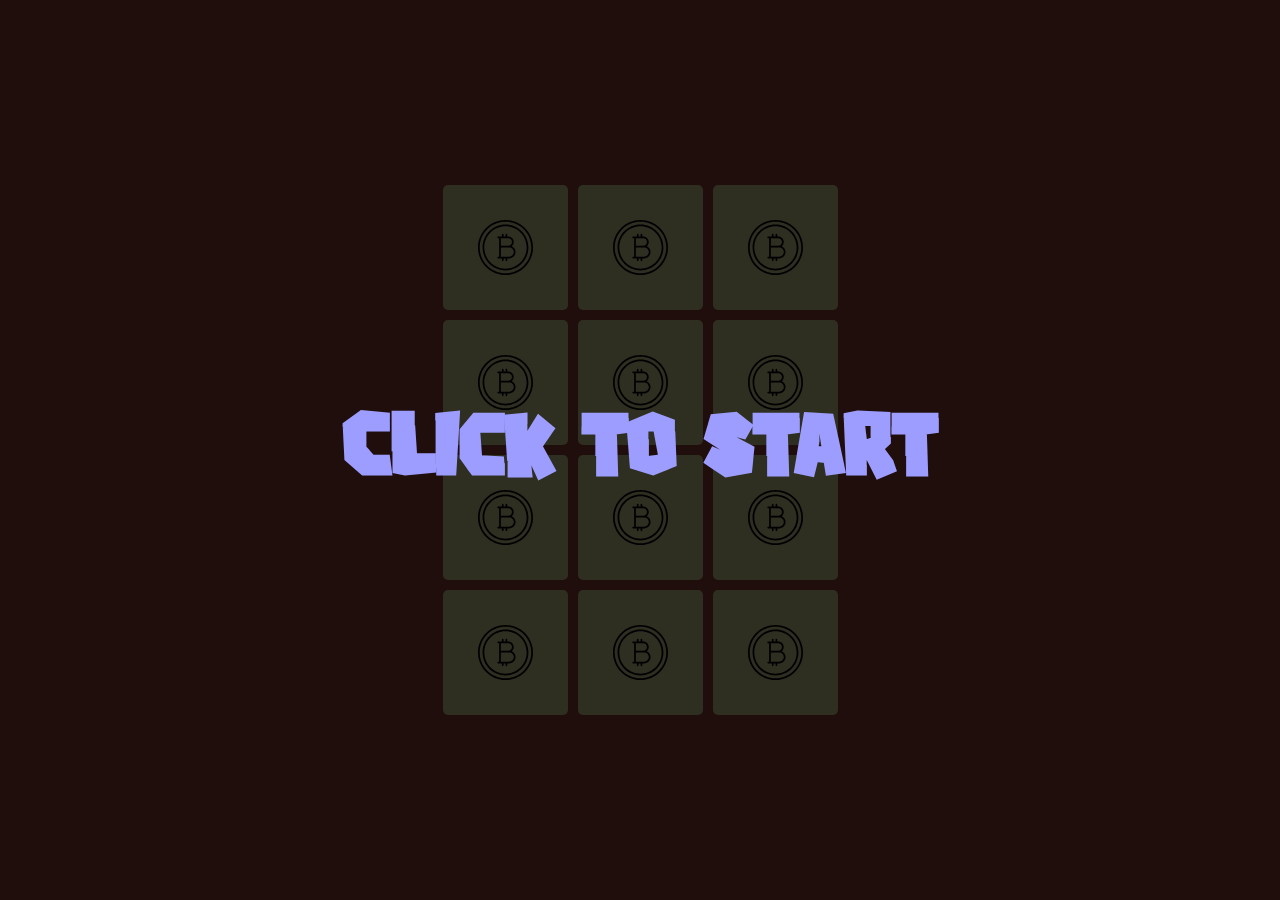
<file: index.html>
<!DOCTYPE html>
<html lang="en">

<head>
    <meta charset="UTF-8">
    <meta http-equiv="X-UA-Compatible" content="IE=edge">
    <meta name="viewport" content="width=device-width, initial-scale=1.0">
    <title>Card Match</title>
    <style>
        @import url(./css/base.css);
    </style>
    <link rel="stylesheet" href="./css/style.css">
</head>

<body>
    <!-- GameStarter -->
    <div class="game-starter">
        <h1 class="game-starter-line">Click to Start</h1>
    </div>

    <!-- Game Container -->
    <div class="container-1000">
        <div class="grid-container">
            <div class="card-container" data-name="flash">
                <div class="card">
                    <div class="card-front">
                        <?xml version="1.0" encoding="iso-8859-1"?>
<!-- Generator: Adobe Illustrator 19.0.0, SVG Export Plug-In . SVG Version: 6.00 Build 0)  -->
<svg version="1.1" id="Layer_1" xmlns="http://www.w3.org/2000/svg" xmlns:xlink="http://www.w3.org/1999/xlink" x="0px" y="0px"
	 viewBox="0 0 512 512" style="enable-background:new 0 0 512 512;" xml:space="preserve" width="55px"
                            height="55px">
<g>
	<g>
		<path d="M437.019,74.981C388.667,26.628,324.38,0,256,0S123.333,26.628,74.981,74.981C26.629,123.333,0,187.62,0,256
			s26.629,132.667,74.981,181.019C123.333,485.372,187.62,512,256,512s132.667-26.628,181.019-74.981
			C485.371,388.667,512,324.38,512,256S485.371,123.333,437.019,74.981z M425.683,425.682
			C380.358,471.005,320.097,495.967,256,495.967s-124.358-24.962-169.683-70.285C40.994,380.358,16.033,320.097,16.033,256
			S40.994,131.642,86.317,86.318C131.642,40.995,191.903,16.033,256,16.033s124.358,24.962,169.683,70.285
			c45.323,45.323,70.284,105.584,70.284,169.682S471.006,380.358,425.683,425.682z"/>
	</g>
</g>
<g>
	<g>
		<path d="M256,42.756C138.416,42.756,42.756,138.416,42.756,256S138.416,469.244,256,469.244S469.244,373.584,469.244,256
			S373.584,42.756,256,42.756z M256,453.211c-108.743,0-197.211-88.469-197.211-197.211S147.257,58.789,256,58.789
			S453.211,147.258,453.211,256S364.743,453.211,256,453.211z"/>
	</g>
</g>
<g>
	<g>
		<path d="M313.509,244.202c11.53-9.315,18.917-23.566,18.917-39.508c0-27.995-22.777-50.772-50.772-50.772h-9.086v-17.637
			c0-4.428-3.589-8.017-8.017-8.017s-8.017,3.588-8.017,8.017v17.637h-18.171v-17.637c0-4.428-3.589-8.017-8.017-8.017
			s-8.017,3.588-8.017,8.017v17.637h-34.739c-4.427,0-8.017,3.588-8.017,8.017c0,4.428,3.589,8.017,8.017,8.017h9.086v172.092
			h-9.086c-4.427,0-8.017,3.588-8.017,8.017c0,4.428,3.589,8.017,8.017,8.017h34.739v17.637c0,4.428,3.589,8.017,8.017,8.017
			s8.017-3.588,8.017-8.017v-17.637h18.171v17.637c0,4.428,3.589,8.017,8.017,8.017s8.017-3.588,8.017-8.017v-17.637h17.637
			c32.711,0,59.324-26.612,59.324-59.324C349.528,274.312,334.669,253.274,313.509,244.202z M212.71,169.954h68.944
			c19.155,0,34.739,15.583,34.739,34.739s-15.584,34.739-34.739,34.739H212.71V169.954z M290.205,342.046H212.71v-86.58h77.495
			c23.871,0,43.29,19.42,43.29,43.29S314.075,342.046,290.205,342.046z"/>
	</g>
</g>
<g>
</g>
<g>
</g>
<g>
</g>
<g>
</g>
<g>
</g>
<g>
</g>
<g>
</g>
<g>
</g>
<g>
</g>
<g>
</g>
<g>
</g>
<g>
</g>
<g>
</g>
<g>
</g>
<g>
</g>
</svg>

                    </div>
                    <div class="card-back">
                        <svg fill="#111111" xmlns="http://www.w3.org/2000/svg" viewBox="0 0 26 26" width="55px"
                            height="55px">
                            <path
                                d="M 13 0 C 10.265625 0 8.105469 0.996094 6.625 2.5625 C 5.144531 4.128906 4.324219 6.191406 4 8.34375 C 3.984375 8.449219 3.984375 8.550781 4 8.65625 C 3.933594 9.089844 3.898438 9.542969 3.875 10 C 3.261719 10.039063 2.714844 10.34375 2.375 10.8125 C 2.121094 10.65625 1.976563 10.515625 2 10.0625 C 2 10.042969 2 10.019531 2 10 L 2 5 C 2.007813 4.691406 1.871094 4.398438 1.632813 4.203125 C 1.398438 4.007813 1.082031 3.933594 0.78125 4 C 0.316406 4.105469 -0.0117188 4.523438 0 5 L 0 10 C 0 10.003906 0.03125 9.996094 0.03125 10 C -0.00390625 11.25 0.777344 12.1875 1.46875 12.59375 C 1.757813 12.761719 2.015625 12.863281 2.25 12.9375 C 2.585938 13.566406 3.238281 14 4 14 C 4.0625 14 4.101563 14.003906 4.15625 14 C 4.816406 17.746094 6.269531 20.632813 7.875 22.625 C 8.738281 23.695313 9.640625 24.527344 10.5 25.09375 C 11.359375 25.660156 12.167969 26 13 26 C 13.910156 26 14.703125 25.578125 15.5625 24.9375 C 16.421875 24.296875 17.296875 23.402344 18.15625 22.28125 C 19.742188 20.21875 21.207031 17.363281 21.84375 14 C 21.898438 14.003906 21.9375 14 22 14 C 22.761719 14 23.414063 13.566406 23.75 12.9375 C 23.984375 12.863281 24.242188 12.761719 24.53125 12.59375 C 25.222656 12.1875 26.003906 11.25 25.96875 10 C 25.96875 9.972656 26 9.964844 26 9.9375 L 26 5 C 26.007813 4.691406 25.871094 4.398438 25.632813 4.203125 C 25.398438 4.007813 25.082031 3.933594 24.78125 4 C 24.316406 4.105469 23.988281 4.523438 24 5 L 24 10 C 24 10.019531 24 10.042969 24 10.0625 C 24.023438 10.515625 23.878906 10.65625 23.625 10.8125 C 23.285156 10.34375 22.738281 10.039063 22.125 10 C 22.105469 9.511719 22.066406 9.050781 22 8.59375 C 22 8.574219 22 8.550781 22 8.53125 C 22 8.519531 22 8.511719 22 8.5 C 22.003906 8.449219 22.003906 8.394531 22 8.34375 C 21.675781 6.191406 20.855469 4.128906 19.375 2.5625 C 17.894531 0.996094 15.734375 0 13 0 Z M 19.71875 9.34375 C 20.214844 9.34375 20.542969 9.398438 20.59375 9.5 C 20.992188 10.398438 20.09375 12.3125 20.09375 12.3125 L 17.1875 14.09375 L 14 11.3125 L 14 10.8125 C 15.273438 9.835938 18.234375 9.347656 19.71875 9.34375 Z M 6.28125 9.4375 C 7.765625 9.441406 10.726563 9.929688 12 10.90625 L 12 11.40625 L 9 14.09375 L 5.90625 12.3125 C 5.90625 12.3125 5.007813 10.394531 5.40625 9.59375 C 5.457031 9.492188 5.785156 9.4375 6.28125 9.4375 Z M 7 11.09375 C 7 11.792969 7.789063 13 9.1875 13 C 10.386719 13 11 12.199219 11 12 Z M 19 11.09375 L 15.09375 12 C 15.09375 12.199219 15.707031 13 16.90625 13 C 18.207031 13 19 11.894531 19 11.09375 Z M 13 12.90625 C 13.699219 12.90625 17 16 17 16 L 19.65625 14.59375 C 19.015625 17.195313 17.851563 19.429688 16.59375 21.0625 C 15.828125 22.054688 15.015625 22.8125 14.34375 23.3125 C 13.671875 23.8125 13.089844 24 13 24 C 12.832031 24 12.28125 23.839844 11.625 23.40625 C 10.96875 22.972656 10.183594 22.304688 9.4375 21.375 C 8.230469 19.878906 7.113281 17.738281 6.4375 14.96875 L 9 16 C 9 16 12.300781 12.90625 13 12.90625 Z M 13 18.09375 C 11.800781 18.09375 10.699219 18.710938 10.5 18.8125 C 10 19.113281 9.792969 18.8125 10.09375 19.3125 C 10.394531 19.8125 11 19.988281 11.5 19.6875 C 11.699219 19.585938 12.398438 19.3125 13 19.3125 C 13.601563 19.3125 14.300781 19.585938 14.5 19.6875 C 14.601563 19.789063 14.800781 19.8125 15 19.8125 C 15.398438 19.8125 15.707031 19.613281 15.90625 19.3125 C 16.105469 18.8125 16 19.113281 15.5 18.8125 C 15.398438 18.710938 14.199219 18.09375 13 18.09375 Z" />
                        </svg>
                    </div>
                </div>
            </div>
            <div class="card-container" data-name="flash">
                <div class="card">
                    <div class="card-front">
                        <?xml version="1.0" encoding="iso-8859-1"?>
<!-- Generator: Adobe Illustrator 19.0.0, SVG Export Plug-In . SVG Version: 6.00 Build 0)  -->
<svg version="1.1" id="Layer_1" xmlns="http://www.w3.org/2000/svg" xmlns:xlink="http://www.w3.org/1999/xlink" x="0px" y="0px"
	 viewBox="0 0 512 512" style="enable-background:new 0 0 512 512;" xml:space="preserve" width="55px"
                            height="55px">
<g>
	<g>
		<path d="M437.019,74.981C388.667,26.628,324.38,0,256,0S123.333,26.628,74.981,74.981C26.629,123.333,0,187.62,0,256
			s26.629,132.667,74.981,181.019C123.333,485.372,187.62,512,256,512s132.667-26.628,181.019-74.981
			C485.371,388.667,512,324.38,512,256S485.371,123.333,437.019,74.981z M425.683,425.682
			C380.358,471.005,320.097,495.967,256,495.967s-124.358-24.962-169.683-70.285C40.994,380.358,16.033,320.097,16.033,256
			S40.994,131.642,86.317,86.318C131.642,40.995,191.903,16.033,256,16.033s124.358,24.962,169.683,70.285
			c45.323,45.323,70.284,105.584,70.284,169.682S471.006,380.358,425.683,425.682z"/>
	</g>
</g>
<g>
	<g>
		<path d="M256,42.756C138.416,42.756,42.756,138.416,42.756,256S138.416,469.244,256,469.244S469.244,373.584,469.244,256
			S373.584,42.756,256,42.756z M256,453.211c-108.743,0-197.211-88.469-197.211-197.211S147.257,58.789,256,58.789
			S453.211,147.258,453.211,256S364.743,453.211,256,453.211z"/>
	</g>
</g>
<g>
	<g>
		<path d="M313.509,244.202c11.53-9.315,18.917-23.566,18.917-39.508c0-27.995-22.777-50.772-50.772-50.772h-9.086v-17.637
			c0-4.428-3.589-8.017-8.017-8.017s-8.017,3.588-8.017,8.017v17.637h-18.171v-17.637c0-4.428-3.589-8.017-8.017-8.017
			s-8.017,3.588-8.017,8.017v17.637h-34.739c-4.427,0-8.017,3.588-8.017,8.017c0,4.428,3.589,8.017,8.017,8.017h9.086v172.092
			h-9.086c-4.427,0-8.017,3.588-8.017,8.017c0,4.428,3.589,8.017,8.017,8.017h34.739v17.637c0,4.428,3.589,8.017,8.017,8.017
			s8.017-3.588,8.017-8.017v-17.637h18.171v17.637c0,4.428,3.589,8.017,8.017,8.017s8.017-3.588,8.017-8.017v-17.637h17.637
			c32.711,0,59.324-26.612,59.324-59.324C349.528,274.312,334.669,253.274,313.509,244.202z M212.71,169.954h68.944
			c19.155,0,34.739,15.583,34.739,34.739s-15.584,34.739-34.739,34.739H212.71V169.954z M290.205,342.046H212.71v-86.58h77.495
			c23.871,0,43.29,19.42,43.29,43.29S314.075,342.046,290.205,342.046z"/>
	</g>
</g>
<g>
</g>
<g>
</g>
<g>
</g>
<g>
</g>
<g>
</g>
<g>
</g>
<g>
</g>
<g>
</g>
<g>
</g>
<g>
</g>
<g>
</g>
<g>
</g>
<g>
</g>
<g>
</g>
<g>
</g>
</svg>

                    </div>
                    <div class="card-back">
                        <svg fill="#111111" xmlns="http://www.w3.org/2000/svg" viewBox="0 0 26 26" width="55px"
                            height="55px">
                            <path
                                d="M 13 0 C 10.265625 0 8.105469 0.996094 6.625 2.5625 C 5.144531 4.128906 4.324219 6.191406 4 8.34375 C 3.984375 8.449219 3.984375 8.550781 4 8.65625 C 3.933594 9.089844 3.898438 9.542969 3.875 10 C 3.261719 10.039063 2.714844 10.34375 2.375 10.8125 C 2.121094 10.65625 1.976563 10.515625 2 10.0625 C 2 10.042969 2 10.019531 2 10 L 2 5 C 2.007813 4.691406 1.871094 4.398438 1.632813 4.203125 C 1.398438 4.007813 1.082031 3.933594 0.78125 4 C 0.316406 4.105469 -0.0117188 4.523438 0 5 L 0 10 C 0 10.003906 0.03125 9.996094 0.03125 10 C -0.00390625 11.25 0.777344 12.1875 1.46875 12.59375 C 1.757813 12.761719 2.015625 12.863281 2.25 12.9375 C 2.585938 13.566406 3.238281 14 4 14 C 4.0625 14 4.101563 14.003906 4.15625 14 C 4.816406 17.746094 6.269531 20.632813 7.875 22.625 C 8.738281 23.695313 9.640625 24.527344 10.5 25.09375 C 11.359375 25.660156 12.167969 26 13 26 C 13.910156 26 14.703125 25.578125 15.5625 24.9375 C 16.421875 24.296875 17.296875 23.402344 18.15625 22.28125 C 19.742188 20.21875 21.207031 17.363281 21.84375 14 C 21.898438 14.003906 21.9375 14 22 14 C 22.761719 14 23.414063 13.566406 23.75 12.9375 C 23.984375 12.863281 24.242188 12.761719 24.53125 12.59375 C 25.222656 12.1875 26.003906 11.25 25.96875 10 C 25.96875 9.972656 26 9.964844 26 9.9375 L 26 5 C 26.007813 4.691406 25.871094 4.398438 25.632813 4.203125 C 25.398438 4.007813 25.082031 3.933594 24.78125 4 C 24.316406 4.105469 23.988281 4.523438 24 5 L 24 10 C 24 10.019531 24 10.042969 24 10.0625 C 24.023438 10.515625 23.878906 10.65625 23.625 10.8125 C 23.285156 10.34375 22.738281 10.039063 22.125 10 C 22.105469 9.511719 22.066406 9.050781 22 8.59375 C 22 8.574219 22 8.550781 22 8.53125 C 22 8.519531 22 8.511719 22 8.5 C 22.003906 8.449219 22.003906 8.394531 22 8.34375 C 21.675781 6.191406 20.855469 4.128906 19.375 2.5625 C 17.894531 0.996094 15.734375 0 13 0 Z M 19.71875 9.34375 C 20.214844 9.34375 20.542969 9.398438 20.59375 9.5 C 20.992188 10.398438 20.09375 12.3125 20.09375 12.3125 L 17.1875 14.09375 L 14 11.3125 L 14 10.8125 C 15.273438 9.835938 18.234375 9.347656 19.71875 9.34375 Z M 6.28125 9.4375 C 7.765625 9.441406 10.726563 9.929688 12 10.90625 L 12 11.40625 L 9 14.09375 L 5.90625 12.3125 C 5.90625 12.3125 5.007813 10.394531 5.40625 9.59375 C 5.457031 9.492188 5.785156 9.4375 6.28125 9.4375 Z M 7 11.09375 C 7 11.792969 7.789063 13 9.1875 13 C 10.386719 13 11 12.199219 11 12 Z M 19 11.09375 L 15.09375 12 C 15.09375 12.199219 15.707031 13 16.90625 13 C 18.207031 13 19 11.894531 19 11.09375 Z M 13 12.90625 C 13.699219 12.90625 17 16 17 16 L 19.65625 14.59375 C 19.015625 17.195313 17.851563 19.429688 16.59375 21.0625 C 15.828125 22.054688 15.015625 22.8125 14.34375 23.3125 C 13.671875 23.8125 13.089844 24 13 24 C 12.832031 24 12.28125 23.839844 11.625 23.40625 C 10.96875 22.972656 10.183594 22.304688 9.4375 21.375 C 8.230469 19.878906 7.113281 17.738281 6.4375 14.96875 L 9 16 C 9 16 12.300781 12.90625 13 12.90625 Z M 13 18.09375 C 11.800781 18.09375 10.699219 18.710938 10.5 18.8125 C 10 19.113281 9.792969 18.8125 10.09375 19.3125 C 10.394531 19.8125 11 19.988281 11.5 19.6875 C 11.699219 19.585938 12.398438 19.3125 13 19.3125 C 13.601563 19.3125 14.300781 19.585938 14.5 19.6875 C 14.601563 19.789063 14.800781 19.8125 15 19.8125 C 15.398438 19.8125 15.707031 19.613281 15.90625 19.3125 C 16.105469 18.8125 16 19.113281 15.5 18.8125 C 15.398438 18.710938 14.199219 18.09375 13 18.09375 Z" />
                        </svg>
                    </div>
                </div>
            </div>
            <div class="card-container" data-name="venom">
                <div class="card">
                    <div class="card-front">
                        <?xml version="1.0" encoding="iso-8859-1"?>
<!-- Generator: Adobe Illustrator 19.0.0, SVG Export Plug-In . SVG Version: 6.00 Build 0)  -->
<svg version="1.1" id="Layer_1" xmlns="http://www.w3.org/2000/svg" xmlns:xlink="http://www.w3.org/1999/xlink" x="0px" y="0px"
	 viewBox="0 0 512 512" style="enable-background:new 0 0 512 512;" xml:space="preserve" width="55px"
                            height="55px">
<g>
	<g>
		<path d="M437.019,74.981C388.667,26.628,324.38,0,256,0S123.333,26.628,74.981,74.981C26.629,123.333,0,187.62,0,256
			s26.629,132.667,74.981,181.019C123.333,485.372,187.62,512,256,512s132.667-26.628,181.019-74.981
			C485.371,388.667,512,324.38,512,256S485.371,123.333,437.019,74.981z M425.683,425.682
			C380.358,471.005,320.097,495.967,256,495.967s-124.358-24.962-169.683-70.285C40.994,380.358,16.033,320.097,16.033,256
			S40.994,131.642,86.317,86.318C131.642,40.995,191.903,16.033,256,16.033s124.358,24.962,169.683,70.285
			c45.323,45.323,70.284,105.584,70.284,169.682S471.006,380.358,425.683,425.682z"/>
	</g>
</g>
<g>
	<g>
		<path d="M256,42.756C138.416,42.756,42.756,138.416,42.756,256S138.416,469.244,256,469.244S469.244,373.584,469.244,256
			S373.584,42.756,256,42.756z M256,453.211c-108.743,0-197.211-88.469-197.211-197.211S147.257,58.789,256,58.789
			S453.211,147.258,453.211,256S364.743,453.211,256,453.211z"/>
	</g>
</g>
<g>
	<g>
		<path d="M313.509,244.202c11.53-9.315,18.917-23.566,18.917-39.508c0-27.995-22.777-50.772-50.772-50.772h-9.086v-17.637
			c0-4.428-3.589-8.017-8.017-8.017s-8.017,3.588-8.017,8.017v17.637h-18.171v-17.637c0-4.428-3.589-8.017-8.017-8.017
			s-8.017,3.588-8.017,8.017v17.637h-34.739c-4.427,0-8.017,3.588-8.017,8.017c0,4.428,3.589,8.017,8.017,8.017h9.086v172.092
			h-9.086c-4.427,0-8.017,3.588-8.017,8.017c0,4.428,3.589,8.017,8.017,8.017h34.739v17.637c0,4.428,3.589,8.017,8.017,8.017
			s8.017-3.588,8.017-8.017v-17.637h18.171v17.637c0,4.428,3.589,8.017,8.017,8.017s8.017-3.588,8.017-8.017v-17.637h17.637
			c32.711,0,59.324-26.612,59.324-59.324C349.528,274.312,334.669,253.274,313.509,244.202z M212.71,169.954h68.944
			c19.155,0,34.739,15.583,34.739,34.739s-15.584,34.739-34.739,34.739H212.71V169.954z M290.205,342.046H212.71v-86.58h77.495
			c23.871,0,43.29,19.42,43.29,43.29S314.075,342.046,290.205,342.046z"/>
	</g>
</g>
<g>
</g>
<g>
</g>
<g>
</g>
<g>
</g>
<g>
</g>
<g>
</g>
<g>
</g>
<g>
</g>
<g>
</g>
<g>
</g>
<g>
</g>
<g>
</g>
<g>
</g>
<g>
</g>
<g>
</g>
</svg>

                    </div>
                    <div class="card-back"><svg fill="#111111" xmlns="http://www.w3.org/2000/svg" viewBox="0 0 26 26"
                            width="55px" height="55px">
                            <path
                                d="M 13 0.101563 C 8.101563 0.101563 4.101563 3.101563 4.101563 10.199219 C 4.101563 17.300781 8.101563 25.800781 13 25.800781 C 17.898438 25.800781 21.898438 17.300781 21.898438 10.199219 C 21.898438 3.101563 17.898438 0.101563 13 0.101563 Z M 7.300781 14.898438 C 7 14.5 6.398438 14.398438 6.398438 14.398438 L 6.300781 13.699219 C 6.300781 13.699219 6.300781 13.699219 5.800781 12.101563 C 5.300781 10.300781 5.199219 8.300781 6 7.101563 C 6.398438 6.398438 7 6.199219 7 6.199219 C 7 6.199219 6.300781 7.101563 6.601563 7.898438 C 6.800781 8.601563 7.601563 8.601563 7.898438 8.398438 C 8.101563 8.199219 8.5 8 8.5 8 C 8.5 8 8.101563 9 8.601563 10.699219 C 8.898438 11.898438 9.5 12.601563 10.101563 12.699219 C 11 12.898438 12 10.699219 12 10.699219 C 12 10.699219 12.101563 13.300781 12.101563 13.800781 C 12.101563 13.800781 11.199219 14.300781 10.800781 14.898438 C 10.5 15.398438 9.800781 16.398438 9.199219 16.699219 C 8.601563 16.300781 8.398438 15.800781 8 15.601563 C 7.601563 15.601563 7 15.898438 7 15.898438 C 7 15.898438 7.601563 15.300781 7.300781 14.898438 Z M 16.699219 21.898438 C 16.601563 22.199219 16.199219 22.800781 15.601563 23.300781 C 15.601563 23 15.300781 22.398438 15.300781 22.398438 C 15.300781 22.398438 15 23.5 15 23.800781 C 14.898438 23.800781 14.898438 23.898438 14.800781 23.898438 C 14.699219 23.398438 14.398438 22.699219 14.398438 22.699219 C 14.398438 22.699219 14.101563 23.800781 14.199219 24.101563 C 14.101563 24.101563 14.101563 24.101563 14 24.101563 C 14 23.300781 13.601563 22.101563 13.601563 22.101563 C 13.601563 22.101563 13 23.699219 13 24.199219 L 13 24.101563 L 13 24.199219 C 13 23.699219 12.5 22.101563 12.5 22.101563 C 12.5 22.101563 12.101563 23.300781 12.101563 24.101563 C 12 24.101563 12 24.101563 11.898438 24.101563 C 11.898438 23.800781 11.699219 22.699219 11.699219 22.699219 C 11.699219 22.699219 11.398438 23.398438 11.300781 23.898438 C 11.199219 23.898438 11.199219 23.800781 11.101563 23.800781 C 11.101563 23.5 10.800781 22.398438 10.800781 22.398438 C 10.800781 22.398438 10.5 23 10.5 23.300781 C 9.898438 22.800781 9.5 22.199219 9.398438 21.898438 C 9 21.398438 7.800781 19.699219 8 19.101563 C 8.101563 19.398438 8.398438 20 8.398438 20 C 8.398438 20 8.398438 19.101563 8.398438 18.601563 C 8.398438 18.601563 8.5 18.5 8.5 18.5 C 8.699219 19.398438 9.199219 20.699219 9.199219 20.699219 C 9.199219 20.699219 9.398438 19.699219 9.300781 18.101563 C 9.398438 18.101563 9.5 18 9.5 18 C 9.898438 19.300781 10.300781 20.300781 10.300781 20.300781 C 10.300781 20.300781 10.5 19.5 10.601563 17.699219 C 10.699219 17.699219 10.699219 17.699219 10.800781 17.601563 C 11 18.699219 11.398438 19.898438 11.398438 19.898438 C 11.398438 19.898438 11.699219 18.800781 11.800781 17.398438 C 11.800781 17.300781 11.898438 17.398438 12 17.398438 C 12.199219 19.101563 12.5 20.601563 12.5 20.601563 C 12.5 20.601563 13 19.300781 13 17.300781 L 13 17.398438 L 13 17.300781 C 13.101563 19.300781 13.5 20.601563 13.5 20.601563 C 13.5 20.601563 13.898438 19.101563 14 17.398438 C 14.101563 17.398438 14.199219 17.398438 14.199219 17.398438 C 14.300781 18.800781 14.601563 19.898438 14.601563 19.898438 C 14.601563 19.898438 15 18.601563 15.199219 17.601563 C 15.300781 17.601563 15.300781 17.601563 15.398438 17.699219 C 15.5 19.5 15.699219 20.300781 15.699219 20.300781 C 15.699219 20.300781 16.101563 19.300781 16.5 18 C 16.601563 18 16.699219 18.101563 16.699219 18.101563 C 16.601563 19.699219 16.800781 20.699219 16.800781 20.699219 C 16.800781 20.699219 17.300781 19.398438 17.5 18.5 C 17.5 18.5 17.601563 18.601563 17.601563 18.601563 C 17.601563 19.101563 17.601563 20 17.601563 20 C 17.601563 20 17.898438 19.300781 18 19.101563 C 18.199219 19.699219 17 21.398438 16.699219 21.898438 Z M 19.699219 13.800781 L 19.601563 14.5 C 19.601563 14.5 19 14.601563 18.699219 15 C 18.398438 15.300781 18.898438 16.101563 18.898438 16.101563 C 18.898438 16.101563 18.300781 15.800781 17.898438 15.800781 C 17.5 16 17.300781 16.398438 16.699219 16.898438 C 16.101563 16.5 15.398438 15.601563 15.101563 15.101563 C 14.699219 14.5 13.800781 14 13.800781 14 C 13.898438 13.5 13.898438 10.898438 13.898438 10.898438 C 13.898438 10.898438 14.800781 13.101563 15.800781 12.898438 C 16.5 12.699219 17 12 17.300781 10.898438 C 17.898438 9 17.5 8 17.5 8 C 17.5 8 17.898438 8.199219 18.101563 8.300781 C 18.398438 8.5 19.101563 8.5 19.398438 7.800781 C 19.699219 7.101563 19 6.101563 19 6.101563 C 19 6.101563 19.5 6.300781 20 7 C 20.699219 8.199219 20.699219 10.199219 20.101563 12.101563 C 19.699219 13.800781 19.699219 13.800781 19.699219 13.800781 Z" />
                        </svg></div>
                </div>
            </div>
            <div class="card-container" data-name="venom">
                <div class="card">
                    <div class="card-front">
                        <?xml version="1.0" encoding="iso-8859-1"?>
<!-- Generator: Adobe Illustrator 19.0.0, SVG Export Plug-In . SVG Version: 6.00 Build 0)  -->
<svg version="1.1" id="Layer_1" xmlns="http://www.w3.org/2000/svg" xmlns:xlink="http://www.w3.org/1999/xlink" x="0px" y="0px"
	 viewBox="0 0 512 512" style="enable-background:new 0 0 512 512;" xml:space="preserve" width="55px"
                            height="55px">
<g>
	<g>
		<path d="M437.019,74.981C388.667,26.628,324.38,0,256,0S123.333,26.628,74.981,74.981C26.629,123.333,0,187.62,0,256
			s26.629,132.667,74.981,181.019C123.333,485.372,187.62,512,256,512s132.667-26.628,181.019-74.981
			C485.371,388.667,512,324.38,512,256S485.371,123.333,437.019,74.981z M425.683,425.682
			C380.358,471.005,320.097,495.967,256,495.967s-124.358-24.962-169.683-70.285C40.994,380.358,16.033,320.097,16.033,256
			S40.994,131.642,86.317,86.318C131.642,40.995,191.903,16.033,256,16.033s124.358,24.962,169.683,70.285
			c45.323,45.323,70.284,105.584,70.284,169.682S471.006,380.358,425.683,425.682z"/>
	</g>
</g>
<g>
	<g>
		<path d="M256,42.756C138.416,42.756,42.756,138.416,42.756,256S138.416,469.244,256,469.244S469.244,373.584,469.244,256
			S373.584,42.756,256,42.756z M256,453.211c-108.743,0-197.211-88.469-197.211-197.211S147.257,58.789,256,58.789
			S453.211,147.258,453.211,256S364.743,453.211,256,453.211z"/>
	</g>
</g>
<g>
	<g>
		<path d="M313.509,244.202c11.53-9.315,18.917-23.566,18.917-39.508c0-27.995-22.777-50.772-50.772-50.772h-9.086v-17.637
			c0-4.428-3.589-8.017-8.017-8.017s-8.017,3.588-8.017,8.017v17.637h-18.171v-17.637c0-4.428-3.589-8.017-8.017-8.017
			s-8.017,3.588-8.017,8.017v17.637h-34.739c-4.427,0-8.017,3.588-8.017,8.017c0,4.428,3.589,8.017,8.017,8.017h9.086v172.092
			h-9.086c-4.427,0-8.017,3.588-8.017,8.017c0,4.428,3.589,8.017,8.017,8.017h34.739v17.637c0,4.428,3.589,8.017,8.017,8.017
			s8.017-3.588,8.017-8.017v-17.637h18.171v17.637c0,4.428,3.589,8.017,8.017,8.017s8.017-3.588,8.017-8.017v-17.637h17.637
			c32.711,0,59.324-26.612,59.324-59.324C349.528,274.312,334.669,253.274,313.509,244.202z M212.71,169.954h68.944
			c19.155,0,34.739,15.583,34.739,34.739s-15.584,34.739-34.739,34.739H212.71V169.954z M290.205,342.046H212.71v-86.58h77.495
			c23.871,0,43.29,19.42,43.29,43.29S314.075,342.046,290.205,342.046z"/>
	</g>
</g>
<g>
</g>
<g>
</g>
<g>
</g>
<g>
</g>
<g>
</g>
<g>
</g>
<g>
</g>
<g>
</g>
<g>
</g>
<g>
</g>
<g>
</g>
<g>
</g>
<g>
</g>
<g>
</g>
<g>
</g>
</svg>

                    </div>
                    <div class="card-back"><svg fill="#111111" xmlns="http://www.w3.org/2000/svg" viewBox="0 0 26 26"
                            width="55px" height="55px">
                            <path
                                d="M 13 0.101563 C 8.101563 0.101563 4.101563 3.101563 4.101563 10.199219 C 4.101563 17.300781 8.101563 25.800781 13 25.800781 C 17.898438 25.800781 21.898438 17.300781 21.898438 10.199219 C 21.898438 3.101563 17.898438 0.101563 13 0.101563 Z M 7.300781 14.898438 C 7 14.5 6.398438 14.398438 6.398438 14.398438 L 6.300781 13.699219 C 6.300781 13.699219 6.300781 13.699219 5.800781 12.101563 C 5.300781 10.300781 5.199219 8.300781 6 7.101563 C 6.398438 6.398438 7 6.199219 7 6.199219 C 7 6.199219 6.300781 7.101563 6.601563 7.898438 C 6.800781 8.601563 7.601563 8.601563 7.898438 8.398438 C 8.101563 8.199219 8.5 8 8.5 8 C 8.5 8 8.101563 9 8.601563 10.699219 C 8.898438 11.898438 9.5 12.601563 10.101563 12.699219 C 11 12.898438 12 10.699219 12 10.699219 C 12 10.699219 12.101563 13.300781 12.101563 13.800781 C 12.101563 13.800781 11.199219 14.300781 10.800781 14.898438 C 10.5 15.398438 9.800781 16.398438 9.199219 16.699219 C 8.601563 16.300781 8.398438 15.800781 8 15.601563 C 7.601563 15.601563 7 15.898438 7 15.898438 C 7 15.898438 7.601563 15.300781 7.300781 14.898438 Z M 16.699219 21.898438 C 16.601563 22.199219 16.199219 22.800781 15.601563 23.300781 C 15.601563 23 15.300781 22.398438 15.300781 22.398438 C 15.300781 22.398438 15 23.5 15 23.800781 C 14.898438 23.800781 14.898438 23.898438 14.800781 23.898438 C 14.699219 23.398438 14.398438 22.699219 14.398438 22.699219 C 14.398438 22.699219 14.101563 23.800781 14.199219 24.101563 C 14.101563 24.101563 14.101563 24.101563 14 24.101563 C 14 23.300781 13.601563 22.101563 13.601563 22.101563 C 13.601563 22.101563 13 23.699219 13 24.199219 L 13 24.101563 L 13 24.199219 C 13 23.699219 12.5 22.101563 12.5 22.101563 C 12.5 22.101563 12.101563 23.300781 12.101563 24.101563 C 12 24.101563 12 24.101563 11.898438 24.101563 C 11.898438 23.800781 11.699219 22.699219 11.699219 22.699219 C 11.699219 22.699219 11.398438 23.398438 11.300781 23.898438 C 11.199219 23.898438 11.199219 23.800781 11.101563 23.800781 C 11.101563 23.5 10.800781 22.398438 10.800781 22.398438 C 10.800781 22.398438 10.5 23 10.5 23.300781 C 9.898438 22.800781 9.5 22.199219 9.398438 21.898438 C 9 21.398438 7.800781 19.699219 8 19.101563 C 8.101563 19.398438 8.398438 20 8.398438 20 C 8.398438 20 8.398438 19.101563 8.398438 18.601563 C 8.398438 18.601563 8.5 18.5 8.5 18.5 C 8.699219 19.398438 9.199219 20.699219 9.199219 20.699219 C 9.199219 20.699219 9.398438 19.699219 9.300781 18.101563 C 9.398438 18.101563 9.5 18 9.5 18 C 9.898438 19.300781 10.300781 20.300781 10.300781 20.300781 C 10.300781 20.300781 10.5 19.5 10.601563 17.699219 C 10.699219 17.699219 10.699219 17.699219 10.800781 17.601563 C 11 18.699219 11.398438 19.898438 11.398438 19.898438 C 11.398438 19.898438 11.699219 18.800781 11.800781 17.398438 C 11.800781 17.300781 11.898438 17.398438 12 17.398438 C 12.199219 19.101563 12.5 20.601563 12.5 20.601563 C 12.5 20.601563 13 19.300781 13 17.300781 L 13 17.398438 L 13 17.300781 C 13.101563 19.300781 13.5 20.601563 13.5 20.601563 C 13.5 20.601563 13.898438 19.101563 14 17.398438 C 14.101563 17.398438 14.199219 17.398438 14.199219 17.398438 C 14.300781 18.800781 14.601563 19.898438 14.601563 19.898438 C 14.601563 19.898438 15 18.601563 15.199219 17.601563 C 15.300781 17.601563 15.300781 17.601563 15.398438 17.699219 C 15.5 19.5 15.699219 20.300781 15.699219 20.300781 C 15.699219 20.300781 16.101563 19.300781 16.5 18 C 16.601563 18 16.699219 18.101563 16.699219 18.101563 C 16.601563 19.699219 16.800781 20.699219 16.800781 20.699219 C 16.800781 20.699219 17.300781 19.398438 17.5 18.5 C 17.5 18.5 17.601563 18.601563 17.601563 18.601563 C 17.601563 19.101563 17.601563 20 17.601563 20 C 17.601563 20 17.898438 19.300781 18 19.101563 C 18.199219 19.699219 17 21.398438 16.699219 21.898438 Z M 19.699219 13.800781 L 19.601563 14.5 C 19.601563 14.5 19 14.601563 18.699219 15 C 18.398438 15.300781 18.898438 16.101563 18.898438 16.101563 C 18.898438 16.101563 18.300781 15.800781 17.898438 15.800781 C 17.5 16 17.300781 16.398438 16.699219 16.898438 C 16.101563 16.5 15.398438 15.601563 15.101563 15.101563 C 14.699219 14.5 13.800781 14 13.800781 14 C 13.898438 13.5 13.898438 10.898438 13.898438 10.898438 C 13.898438 10.898438 14.800781 13.101563 15.800781 12.898438 C 16.5 12.699219 17 12 17.300781 10.898438 C 17.898438 9 17.5 8 17.5 8 C 17.5 8 17.898438 8.199219 18.101563 8.300781 C 18.398438 8.5 19.101563 8.5 19.398438 7.800781 C 19.699219 7.101563 19 6.101563 19 6.101563 C 19 6.101563 19.5 6.300781 20 7 C 20.699219 8.199219 20.699219 10.199219 20.101563 12.101563 C 19.699219 13.800781 19.699219 13.800781 19.699219 13.800781 Z" />
                        </svg></div>
                </div>
            </div>
            <div class="card-container" data-name="spider">
                <div class="card">
                    <div class="card-front">
                        <?xml version="1.0" encoding="iso-8859-1"?>
<!-- Generator: Adobe Illustrator 19.0.0, SVG Export Plug-In . SVG Version: 6.00 Build 0)  -->
<svg version="1.1" id="Layer_1" xmlns="http://www.w3.org/2000/svg" xmlns:xlink="http://www.w3.org/1999/xlink" x="0px" y="0px"
	 viewBox="0 0 512 512" style="enable-background:new 0 0 512 512;" xml:space="preserve" width="55px"
                            height="55px">
<g>
	<g>
		<path d="M437.019,74.981C388.667,26.628,324.38,0,256,0S123.333,26.628,74.981,74.981C26.629,123.333,0,187.62,0,256
			s26.629,132.667,74.981,181.019C123.333,485.372,187.62,512,256,512s132.667-26.628,181.019-74.981
			C485.371,388.667,512,324.38,512,256S485.371,123.333,437.019,74.981z M425.683,425.682
			C380.358,471.005,320.097,495.967,256,495.967s-124.358-24.962-169.683-70.285C40.994,380.358,16.033,320.097,16.033,256
			S40.994,131.642,86.317,86.318C131.642,40.995,191.903,16.033,256,16.033s124.358,24.962,169.683,70.285
			c45.323,45.323,70.284,105.584,70.284,169.682S471.006,380.358,425.683,425.682z"/>
	</g>
</g>
<g>
	<g>
		<path d="M256,42.756C138.416,42.756,42.756,138.416,42.756,256S138.416,469.244,256,469.244S469.244,373.584,469.244,256
			S373.584,42.756,256,42.756z M256,453.211c-108.743,0-197.211-88.469-197.211-197.211S147.257,58.789,256,58.789
			S453.211,147.258,453.211,256S364.743,453.211,256,453.211z"/>
	</g>
</g>
<g>
	<g>
		<path d="M313.509,244.202c11.53-9.315,18.917-23.566,18.917-39.508c0-27.995-22.777-50.772-50.772-50.772h-9.086v-17.637
			c0-4.428-3.589-8.017-8.017-8.017s-8.017,3.588-8.017,8.017v17.637h-18.171v-17.637c0-4.428-3.589-8.017-8.017-8.017
			s-8.017,3.588-8.017,8.017v17.637h-34.739c-4.427,0-8.017,3.588-8.017,8.017c0,4.428,3.589,8.017,8.017,8.017h9.086v172.092
			h-9.086c-4.427,0-8.017,3.588-8.017,8.017c0,4.428,3.589,8.017,8.017,8.017h34.739v17.637c0,4.428,3.589,8.017,8.017,8.017
			s8.017-3.588,8.017-8.017v-17.637h18.171v17.637c0,4.428,3.589,8.017,8.017,8.017s8.017-3.588,8.017-8.017v-17.637h17.637
			c32.711,0,59.324-26.612,59.324-59.324C349.528,274.312,334.669,253.274,313.509,244.202z M212.71,169.954h68.944
			c19.155,0,34.739,15.583,34.739,34.739s-15.584,34.739-34.739,34.739H212.71V169.954z M290.205,342.046H212.71v-86.58h77.495
			c23.871,0,43.29,19.42,43.29,43.29S314.075,342.046,290.205,342.046z"/>
	</g>
</g>
<g>
</g>
<g>
</g>
<g>
</g>
<g>
</g>
<g>
</g>
<g>
</g>
<g>
</g>
<g>
</g>
<g>
</g>
<g>
</g>
<g>
</g>
<g>
</g>
<g>
</g>
<g>
</g>
<g>
</g>
</svg>

                    </div>
                    <div class="card-back"><svg fill="#111111" xmlns="http://www.w3.org/2000/svg" viewBox="0 0 26 26"
                            width="55px" height="55px">
                            <path fill-rule="evenodd"
                                d="M 9 0.101563 C 9 0.601563 8.800781 1 8.699219 1.398438 C 8.601563 1.898438 8.5 2.300781 8.398438 2.800781 C 8.101563 3.898438 7.800781 5.101563 7.898438 6.601563 C 8.800781 6.800781 10 6.601563 10.800781 6.5 C 11.300781 6.800781 11.5 7.300781 12 7.601563 C 11.898438 7 12.300781 6.898438 12.601563 6.800781 C 12.5 7 12.199219 7.199219 12.300781 7.699219 C 12.5 7.800781 12.5 7.5 12.699219 7.398438 C 12.898438 7.601563 13.199219 7.601563 13.398438 7.398438 C 13.601563 7.398438 13.5 7.699219 13.699219 7.699219 C 13.898438 7.398438 13.601563 7 13.5 6.800781 C 13.800781 7 14.199219 7.101563 14.101563 7.601563 C 14.398438 7.398438 14.800781 6.898438 15.199219 6.601563 C 16.101563 6.800781 17.199219 6.898438 18.199219 6.800781 C 18.199219 4.300781 17.5 2.300781 16.898438 0.300781 C 17.101563 0.300781 17.101563 0.5 17.101563 0.601563 C 17.699219 1.898438 18.300781 3.5 18.699219 5.101563 C 18.800781 5.300781 18.898438 5.699219 19 6 C 19.101563 6.300781 19.199219 6.800781 19.199219 6.898438 C 19.101563 7.199219 18.601563 7.398438 18.398438 7.699219 C 18.101563 7.300781 17.101563 7.398438 16.101563 7.398438 C 15.800781 7.398438 15.5 7.300781 15.300781 7.398438 C 14.898438 7.5 14.800781 8 14.601563 8.300781 C 15.101563 8.300781 15.5 7.800781 16 7.800781 C 16.300781 7.800781 16.699219 8 17.101563 8.101563 C 18.199219 8.398438 19.398438 8.601563 20.398438 8.898438 C 20.5 5.5 19.601563 2.800781 18.398438 0.5 C 19.601563 2.101563 20.300781 3.898438 20.898438 6.101563 C 21 6.300781 21 6.601563 21.101563 7 C 21.199219 7.5 21.199219 8.199219 21.5 8.601563 C 21.199219 9 20.699219 9.300781 20.398438 9.601563 C 19.398438 9 17.398438 8.101563 15.699219 8.300781 C 15.300781 8.300781 14.898438 8.5 14.699219 8.800781 C 15.199219 9 15.601563 9 16.199219 9 C 16.398438 9 16.601563 8.898438 16.699219 9 C 16.800781 9 17.101563 9.300781 17.300781 9.5 C 18.5 10.699219 19.601563 11.601563 21 12.5 C 21.398438 12.800781 21.699219 13.101563 22.199219 12.699219 C 22.300781 16.699219 21.199219 19.601563 19.898438 22.300781 C 19.699219 22.601563 19.699219 23 19.398438 23.199219 C 20.398438 20.898438 21.101563 18.199219 21.101563 15 C 21.101563 14.699219 21.199219 14.199219 21.101563 14 C 21 13.601563 20.398438 13.101563 20 12.800781 C 18.898438 11.800781 18.101563 11.101563 16.898438 10.199219 C 16.699219 10 16.5 9.800781 16.300781 9.699219 C 16.101563 9.601563 15.800781 9.601563 15.5 9.601563 C 15.199219 9.601563 14.898438 9.5 14.699219 9.5 C 15.199219 10 15.898438 10.601563 16.5 11.101563 C 16.601563 11.199219 16.699219 11.101563 16.898438 11.101563 C 17.101563 15.699219 16.699219 20.300781 15.398438 23.699219 C 15.101563 24.5 14.699219 25.300781 14.199219 25.898438 C 16 22.699219 16.101563 17.199219 15.699219 12.300781 C 16.101563 12 15.898438 11.699219 15.601563 11.300781 C 15.199219 10.898438 14.601563 10.199219 14.101563 10 C 14.101563 10.199219 14.101563 10.398438 14.199219 10.601563 C 14.300781 10.800781 14.5 11 14.5 11.101563 C 14.601563 11.5 14.398438 12.300781 14.300781 12.699219 C 14 14.101563 13.5 15.699219 13 16.800781 C 12.800781 16.800781 12.898438 16.5 12.800781 16.398438 C 12.601563 16.398438 12.699219 16.699219 12.601563 16.800781 C 12 15.800781 11.5 14.199219 11.300781 12.699219 C 11.199219 12.199219 11.101563 11.5 11.101563 11.101563 C 11.199219 10.699219 11.601563 10.398438 11.5 10 C 11.101563 10.101563 10.800781 10.5 10.5 10.800781 C 10.199219 11.101563 9.898438 11.5 9.699219 11.800781 C 9.699219 12 9.898438 12 9.898438 12.199219 C 9.601563 17.101563 9.601563 22.601563 11.5 25.800781 C 11.300781 25.800781 11.199219 25.5 11.101563 25.398438 C 9.601563 22.699219 9.199219 18.398438 9 14 C 9 13 8.898438 12.101563 9 11.101563 C 9 10.898438 9.199219 11.199219 9.398438 11.101563 C 10.101563 10.601563 10.699219 10 11.300781 9.5 C 10.800781 9.601563 10.199219 9.601563 9.699219 9.699219 C 9.300781 9.898438 8.800781 10.300781 8.398438 10.699219 C 7.199219 11.699219 5.898438 12.800781 4.898438 13.898438 C 4.699219 17.601563 5.5 20.601563 6.601563 23.199219 C 5 20.398438 3.601563 17.199219 3.800781 12.800781 C 4.398438 13.300781 5.199219 12.5 5.699219 12.101563 C 6.898438 11.199219 8.300781 10 9.199219 9 C 9.898438 9.101563 10.699219 9 11.300781 8.898438 C 10.601563 8 8.699219 8.398438 7.601563 8.800781 C 6.800781 9 6.101563 9.300781 5.699219 9.699219 C 5.199219 9.398438 4.898438 9 4.5 8.699219 C 4.800781 8 4.898438 6.699219 5.101563 5.898438 C 5.699219 3.800781 6.5 2 7.601563 0.300781 C 7.601563 0.601563 7.398438 0.898438 7.199219 1.199219 C 6.300781 3.199219 5.699219 5.800781 5.699219 8.699219 C 6.699219 8.5 7.800781 8.199219 9 7.898438 C 9.398438 7.800781 9.800781 7.601563 10 7.601563 C 10.5 7.601563 10.898438 8.101563 11.398438 8.101563 C 11.300781 7.699219 11 7.398438 10.800781 7.199219 C 9.898438 7.199219 8.898438 7.101563 8.101563 7.199219 C 8.101563 7.199219 8 7.300781 7.898438 7.300781 C 7.898438 7.300781 7.699219 7.5 7.699219 7.5 C 7.5 7.5 7 6.898438 6.898438 6.800781 C 7.300781 4.300781 8.199219 2.199219 9 0.101563 Z" />
                        </svg></div>
                </div>
            </div>
            <div class="card-container" data-name="spider">
                <div class="card">
                    <div class="card-front">
                        <?xml version="1.0" encoding="iso-8859-1"?>
<!-- Generator: Adobe Illustrator 19.0.0, SVG Export Plug-In . SVG Version: 6.00 Build 0)  -->
<svg version="1.1" id="Layer_1" xmlns="http://www.w3.org/2000/svg" xmlns:xlink="http://www.w3.org/1999/xlink" x="0px" y="0px"
	 viewBox="0 0 512 512" style="enable-background:new 0 0 512 512;" xml:space="preserve" width="55px"
                            height="55px">
<g>
	<g>
		<path d="M437.019,74.981C388.667,26.628,324.38,0,256,0S123.333,26.628,74.981,74.981C26.629,123.333,0,187.62,0,256
			s26.629,132.667,74.981,181.019C123.333,485.372,187.62,512,256,512s132.667-26.628,181.019-74.981
			C485.371,388.667,512,324.38,512,256S485.371,123.333,437.019,74.981z M425.683,425.682
			C380.358,471.005,320.097,495.967,256,495.967s-124.358-24.962-169.683-70.285C40.994,380.358,16.033,320.097,16.033,256
			S40.994,131.642,86.317,86.318C131.642,40.995,191.903,16.033,256,16.033s124.358,24.962,169.683,70.285
			c45.323,45.323,70.284,105.584,70.284,169.682S471.006,380.358,425.683,425.682z"/>
	</g>
</g>
<g>
	<g>
		<path d="M256,42.756C138.416,42.756,42.756,138.416,42.756,256S138.416,469.244,256,469.244S469.244,373.584,469.244,256
			S373.584,42.756,256,42.756z M256,453.211c-108.743,0-197.211-88.469-197.211-197.211S147.257,58.789,256,58.789
			S453.211,147.258,453.211,256S364.743,453.211,256,453.211z"/>
	</g>
</g>
<g>
	<g>
		<path d="M313.509,244.202c11.53-9.315,18.917-23.566,18.917-39.508c0-27.995-22.777-50.772-50.772-50.772h-9.086v-17.637
			c0-4.428-3.589-8.017-8.017-8.017s-8.017,3.588-8.017,8.017v17.637h-18.171v-17.637c0-4.428-3.589-8.017-8.017-8.017
			s-8.017,3.588-8.017,8.017v17.637h-34.739c-4.427,0-8.017,3.588-8.017,8.017c0,4.428,3.589,8.017,8.017,8.017h9.086v172.092
			h-9.086c-4.427,0-8.017,3.588-8.017,8.017c0,4.428,3.589,8.017,8.017,8.017h34.739v17.637c0,4.428,3.589,8.017,8.017,8.017
			s8.017-3.588,8.017-8.017v-17.637h18.171v17.637c0,4.428,3.589,8.017,8.017,8.017s8.017-3.588,8.017-8.017v-17.637h17.637
			c32.711,0,59.324-26.612,59.324-59.324C349.528,274.312,334.669,253.274,313.509,244.202z M212.71,169.954h68.944
			c19.155,0,34.739,15.583,34.739,34.739s-15.584,34.739-34.739,34.739H212.71V169.954z M290.205,342.046H212.71v-86.58h77.495
			c23.871,0,43.29,19.42,43.29,43.29S314.075,342.046,290.205,342.046z"/>
	</g>
</g>
<g>
</g>
<g>
</g>
<g>
</g>
<g>
</g>
<g>
</g>
<g>
</g>
<g>
</g>
<g>
</g>
<g>
</g>
<g>
</g>
<g>
</g>
<g>
</g>
<g>
</g>
<g>
</g>
<g>
</g>
</svg>

                    </div>
                    <div class="card-back"><svg fill="#111111" xmlns="http://www.w3.org/2000/svg" viewBox="0 0 26 26"
                            width="55px" height="55px">
                            <path fill-rule="evenodd"
                                d="M 9 0.101563 C 9 0.601563 8.800781 1 8.699219 1.398438 C 8.601563 1.898438 8.5 2.300781 8.398438 2.800781 C 8.101563 3.898438 7.800781 5.101563 7.898438 6.601563 C 8.800781 6.800781 10 6.601563 10.800781 6.5 C 11.300781 6.800781 11.5 7.300781 12 7.601563 C 11.898438 7 12.300781 6.898438 12.601563 6.800781 C 12.5 7 12.199219 7.199219 12.300781 7.699219 C 12.5 7.800781 12.5 7.5 12.699219 7.398438 C 12.898438 7.601563 13.199219 7.601563 13.398438 7.398438 C 13.601563 7.398438 13.5 7.699219 13.699219 7.699219 C 13.898438 7.398438 13.601563 7 13.5 6.800781 C 13.800781 7 14.199219 7.101563 14.101563 7.601563 C 14.398438 7.398438 14.800781 6.898438 15.199219 6.601563 C 16.101563 6.800781 17.199219 6.898438 18.199219 6.800781 C 18.199219 4.300781 17.5 2.300781 16.898438 0.300781 C 17.101563 0.300781 17.101563 0.5 17.101563 0.601563 C 17.699219 1.898438 18.300781 3.5 18.699219 5.101563 C 18.800781 5.300781 18.898438 5.699219 19 6 C 19.101563 6.300781 19.199219 6.800781 19.199219 6.898438 C 19.101563 7.199219 18.601563 7.398438 18.398438 7.699219 C 18.101563 7.300781 17.101563 7.398438 16.101563 7.398438 C 15.800781 7.398438 15.5 7.300781 15.300781 7.398438 C 14.898438 7.5 14.800781 8 14.601563 8.300781 C 15.101563 8.300781 15.5 7.800781 16 7.800781 C 16.300781 7.800781 16.699219 8 17.101563 8.101563 C 18.199219 8.398438 19.398438 8.601563 20.398438 8.898438 C 20.5 5.5 19.601563 2.800781 18.398438 0.5 C 19.601563 2.101563 20.300781 3.898438 20.898438 6.101563 C 21 6.300781 21 6.601563 21.101563 7 C 21.199219 7.5 21.199219 8.199219 21.5 8.601563 C 21.199219 9 20.699219 9.300781 20.398438 9.601563 C 19.398438 9 17.398438 8.101563 15.699219 8.300781 C 15.300781 8.300781 14.898438 8.5 14.699219 8.800781 C 15.199219 9 15.601563 9 16.199219 9 C 16.398438 9 16.601563 8.898438 16.699219 9 C 16.800781 9 17.101563 9.300781 17.300781 9.5 C 18.5 10.699219 19.601563 11.601563 21 12.5 C 21.398438 12.800781 21.699219 13.101563 22.199219 12.699219 C 22.300781 16.699219 21.199219 19.601563 19.898438 22.300781 C 19.699219 22.601563 19.699219 23 19.398438 23.199219 C 20.398438 20.898438 21.101563 18.199219 21.101563 15 C 21.101563 14.699219 21.199219 14.199219 21.101563 14 C 21 13.601563 20.398438 13.101563 20 12.800781 C 18.898438 11.800781 18.101563 11.101563 16.898438 10.199219 C 16.699219 10 16.5 9.800781 16.300781 9.699219 C 16.101563 9.601563 15.800781 9.601563 15.5 9.601563 C 15.199219 9.601563 14.898438 9.5 14.699219 9.5 C 15.199219 10 15.898438 10.601563 16.5 11.101563 C 16.601563 11.199219 16.699219 11.101563 16.898438 11.101563 C 17.101563 15.699219 16.699219 20.300781 15.398438 23.699219 C 15.101563 24.5 14.699219 25.300781 14.199219 25.898438 C 16 22.699219 16.101563 17.199219 15.699219 12.300781 C 16.101563 12 15.898438 11.699219 15.601563 11.300781 C 15.199219 10.898438 14.601563 10.199219 14.101563 10 C 14.101563 10.199219 14.101563 10.398438 14.199219 10.601563 C 14.300781 10.800781 14.5 11 14.5 11.101563 C 14.601563 11.5 14.398438 12.300781 14.300781 12.699219 C 14 14.101563 13.5 15.699219 13 16.800781 C 12.800781 16.800781 12.898438 16.5 12.800781 16.398438 C 12.601563 16.398438 12.699219 16.699219 12.601563 16.800781 C 12 15.800781 11.5 14.199219 11.300781 12.699219 C 11.199219 12.199219 11.101563 11.5 11.101563 11.101563 C 11.199219 10.699219 11.601563 10.398438 11.5 10 C 11.101563 10.101563 10.800781 10.5 10.5 10.800781 C 10.199219 11.101563 9.898438 11.5 9.699219 11.800781 C 9.699219 12 9.898438 12 9.898438 12.199219 C 9.601563 17.101563 9.601563 22.601563 11.5 25.800781 C 11.300781 25.800781 11.199219 25.5 11.101563 25.398438 C 9.601563 22.699219 9.199219 18.398438 9 14 C 9 13 8.898438 12.101563 9 11.101563 C 9 10.898438 9.199219 11.199219 9.398438 11.101563 C 10.101563 10.601563 10.699219 10 11.300781 9.5 C 10.800781 9.601563 10.199219 9.601563 9.699219 9.699219 C 9.300781 9.898438 8.800781 10.300781 8.398438 10.699219 C 7.199219 11.699219 5.898438 12.800781 4.898438 13.898438 C 4.699219 17.601563 5.5 20.601563 6.601563 23.199219 C 5 20.398438 3.601563 17.199219 3.800781 12.800781 C 4.398438 13.300781 5.199219 12.5 5.699219 12.101563 C 6.898438 11.199219 8.300781 10 9.199219 9 C 9.898438 9.101563 10.699219 9 11.300781 8.898438 C 10.601563 8 8.699219 8.398438 7.601563 8.800781 C 6.800781 9 6.101563 9.300781 5.699219 9.699219 C 5.199219 9.398438 4.898438 9 4.5 8.699219 C 4.800781 8 4.898438 6.699219 5.101563 5.898438 C 5.699219 3.800781 6.5 2 7.601563 0.300781 C 7.601563 0.601563 7.398438 0.898438 7.199219 1.199219 C 6.300781 3.199219 5.699219 5.800781 5.699219 8.699219 C 6.699219 8.5 7.800781 8.199219 9 7.898438 C 9.398438 7.800781 9.800781 7.601563 10 7.601563 C 10.5 7.601563 10.898438 8.101563 11.398438 8.101563 C 11.300781 7.699219 11 7.398438 10.800781 7.199219 C 9.898438 7.199219 8.898438 7.101563 8.101563 7.199219 C 8.101563 7.199219 8 7.300781 7.898438 7.300781 C 7.898438 7.300781 7.699219 7.5 7.699219 7.5 C 7.5 7.5 7 6.898438 6.898438 6.800781 C 7.300781 4.300781 8.199219 2.199219 9 0.101563 Z" />
                        </svg></div>
                </div>
            </div>
            <div class="card-container" data-name="super">
                <div class="card">
                    <div class="card-front">
                        <?xml version="1.0" encoding="iso-8859-1"?>
<!-- Generator: Adobe Illustrator 19.0.0, SVG Export Plug-In . SVG Version: 6.00 Build 0)  -->
<svg version="1.1" id="Layer_1" xmlns="http://www.w3.org/2000/svg" xmlns:xlink="http://www.w3.org/1999/xlink" x="0px" y="0px"
	 viewBox="0 0 512 512" style="enable-background:new 0 0 512 512;" xml:space="preserve" width="55px"
                            height="55px">
<g>
	<g>
		<path d="M437.019,74.981C388.667,26.628,324.38,0,256,0S123.333,26.628,74.981,74.981C26.629,123.333,0,187.62,0,256
			s26.629,132.667,74.981,181.019C123.333,485.372,187.62,512,256,512s132.667-26.628,181.019-74.981
			C485.371,388.667,512,324.38,512,256S485.371,123.333,437.019,74.981z M425.683,425.682
			C380.358,471.005,320.097,495.967,256,495.967s-124.358-24.962-169.683-70.285C40.994,380.358,16.033,320.097,16.033,256
			S40.994,131.642,86.317,86.318C131.642,40.995,191.903,16.033,256,16.033s124.358,24.962,169.683,70.285
			c45.323,45.323,70.284,105.584,70.284,169.682S471.006,380.358,425.683,425.682z"/>
	</g>
</g>
<g>
	<g>
		<path d="M256,42.756C138.416,42.756,42.756,138.416,42.756,256S138.416,469.244,256,469.244S469.244,373.584,469.244,256
			S373.584,42.756,256,42.756z M256,453.211c-108.743,0-197.211-88.469-197.211-197.211S147.257,58.789,256,58.789
			S453.211,147.258,453.211,256S364.743,453.211,256,453.211z"/>
	</g>
</g>
<g>
	<g>
		<path d="M313.509,244.202c11.53-9.315,18.917-23.566,18.917-39.508c0-27.995-22.777-50.772-50.772-50.772h-9.086v-17.637
			c0-4.428-3.589-8.017-8.017-8.017s-8.017,3.588-8.017,8.017v17.637h-18.171v-17.637c0-4.428-3.589-8.017-8.017-8.017
			s-8.017,3.588-8.017,8.017v17.637h-34.739c-4.427,0-8.017,3.588-8.017,8.017c0,4.428,3.589,8.017,8.017,8.017h9.086v172.092
			h-9.086c-4.427,0-8.017,3.588-8.017,8.017c0,4.428,3.589,8.017,8.017,8.017h34.739v17.637c0,4.428,3.589,8.017,8.017,8.017
			s8.017-3.588,8.017-8.017v-17.637h18.171v17.637c0,4.428,3.589,8.017,8.017,8.017s8.017-3.588,8.017-8.017v-17.637h17.637
			c32.711,0,59.324-26.612,59.324-59.324C349.528,274.312,334.669,253.274,313.509,244.202z M212.71,169.954h68.944
			c19.155,0,34.739,15.583,34.739,34.739s-15.584,34.739-34.739,34.739H212.71V169.954z M290.205,342.046H212.71v-86.58h77.495
			c23.871,0,43.29,19.42,43.29,43.29S314.075,342.046,290.205,342.046z"/>
	</g>
</g>
<g>
</g>
<g>
</g>
<g>
</g>
<g>
</g>
<g>
</g>
<g>
</g>
<g>
</g>
<g>
</g>
<g>
</g>
<g>
</g>
<g>
</g>
<g>
</g>
<g>
</g>
<g>
</g>
<g>
</g>
</svg>

                    </div>
                    <div class="card-back"><svg fill="#111111" xmlns="http://www.w3.org/2000/svg" viewBox="0 0 26 26"
                            width="55px" height="55px">
                            <path fill-rule="evenodd"
                                d="M 21.300781 4 L 4.300781 4 L 0 9 L 13 23.800781 L 26 9 Z M 19.300781 5.601563 C 19 6 18.601563 6.398438 18.300781 6.800781 C 18 6.398438 17.601563 6 17 5.601563 C 17.699219 5.601563 18.5 5.601563 19.300781 5.601563 Z M 3.601563 11 C 3 10.300781 2.300781 9.699219 1.699219 9 C 2.699219 7.898438 3.601563 6.601563 4.601563 5.5 C 5.300781 5.5 6.101563 5.5 6.800781 5.5 C 3.898438 6.898438 3 9.5 3.601563 11 Z M 13 21.800781 C 12 20.601563 11.101563 19.5 10.101563 18.300781 C 12.101563 19.101563 14.5 19 16.101563 18.300781 C 15.101563 19.5 14 20.699219 13 21.800781 Z M 12.699219 16.5 C 12 15.699219 9.398438 15 7.601563 15.699219 C 6.898438 14.898438 6.300781 14.199219 5.601563 13.5 C 8.699219 13.699219 12.398438 14.101563 15.699219 14.199219 C 16.101563 14.199219 18 14.5 18.101563 15.398438 C 17.898438 16.699219 13.699219 17.101563 12.699219 16.5 Z M 16.898438 10 C 15.101563 9.898438 13.199219 10 11.398438 9.898438 C 10.101563 9.699219 7.699219 9.101563 7.699219 8 C 7.699219 6.800781 9.898438 5.898438 10.898438 5.699219 C 12.5 5.398438 14.300781 5.699219 15.199219 6.199219 C 16.800781 7 17.199219 8 17.5 9.101563 C 18.898438 9.101563 20.398438 9.101563 21.800781 9.101563 C 21.800781 8.199219 21.800781 7.300781 21.800781 6.5 C 22.601563 7.300781 23.398438 8.300781 24.199219 9.101563 C 23.199219 10.300781 22.199219 11.101563 21.199219 12.300781 C 20 10.699219 18.601563 10 16.898438 10 Z" />
                        </svg></div>
                </div>
            </div>
            <div class="card-container" data-name="super">
                <div class="card">
                    <div class="card-front">
                        <?xml version="1.0" encoding="iso-8859-1"?>
<!-- Generator: Adobe Illustrator 19.0.0, SVG Export Plug-In . SVG Version: 6.00 Build 0)  -->
<svg version="1.1" id="Layer_1" xmlns="http://www.w3.org/2000/svg" xmlns:xlink="http://www.w3.org/1999/xlink" x="0px" y="0px"
	 viewBox="0 0 512 512" style="enable-background:new 0 0 512 512;" xml:space="preserve" width="55px"
                            height="55px">
<g>
	<g>
		<path d="M437.019,74.981C388.667,26.628,324.38,0,256,0S123.333,26.628,74.981,74.981C26.629,123.333,0,187.62,0,256
			s26.629,132.667,74.981,181.019C123.333,485.372,187.62,512,256,512s132.667-26.628,181.019-74.981
			C485.371,388.667,512,324.38,512,256S485.371,123.333,437.019,74.981z M425.683,425.682
			C380.358,471.005,320.097,495.967,256,495.967s-124.358-24.962-169.683-70.285C40.994,380.358,16.033,320.097,16.033,256
			S40.994,131.642,86.317,86.318C131.642,40.995,191.903,16.033,256,16.033s124.358,24.962,169.683,70.285
			c45.323,45.323,70.284,105.584,70.284,169.682S471.006,380.358,425.683,425.682z"/>
	</g>
</g>
<g>
	<g>
		<path d="M256,42.756C138.416,42.756,42.756,138.416,42.756,256S138.416,469.244,256,469.244S469.244,373.584,469.244,256
			S373.584,42.756,256,42.756z M256,453.211c-108.743,0-197.211-88.469-197.211-197.211S147.257,58.789,256,58.789
			S453.211,147.258,453.211,256S364.743,453.211,256,453.211z"/>
	</g>
</g>
<g>
	<g>
		<path d="M313.509,244.202c11.53-9.315,18.917-23.566,18.917-39.508c0-27.995-22.777-50.772-50.772-50.772h-9.086v-17.637
			c0-4.428-3.589-8.017-8.017-8.017s-8.017,3.588-8.017,8.017v17.637h-18.171v-17.637c0-4.428-3.589-8.017-8.017-8.017
			s-8.017,3.588-8.017,8.017v17.637h-34.739c-4.427,0-8.017,3.588-8.017,8.017c0,4.428,3.589,8.017,8.017,8.017h9.086v172.092
			h-9.086c-4.427,0-8.017,3.588-8.017,8.017c0,4.428,3.589,8.017,8.017,8.017h34.739v17.637c0,4.428,3.589,8.017,8.017,8.017
			s8.017-3.588,8.017-8.017v-17.637h18.171v17.637c0,4.428,3.589,8.017,8.017,8.017s8.017-3.588,8.017-8.017v-17.637h17.637
			c32.711,0,59.324-26.612,59.324-59.324C349.528,274.312,334.669,253.274,313.509,244.202z M212.71,169.954h68.944
			c19.155,0,34.739,15.583,34.739,34.739s-15.584,34.739-34.739,34.739H212.71V169.954z M290.205,342.046H212.71v-86.58h77.495
			c23.871,0,43.29,19.42,43.29,43.29S314.075,342.046,290.205,342.046z"/>
	</g>
</g>
<g>
</g>
<g>
</g>
<g>
</g>
<g>
</g>
<g>
</g>
<g>
</g>
<g>
</g>
<g>
</g>
<g>
</g>
<g>
</g>
<g>
</g>
<g>
</g>
<g>
</g>
<g>
</g>
<g>
</g>
</svg>

                    </div>
                    <div class="card-back"><svg fill="#111111" xmlns="http://www.w3.org/2000/svg" viewBox="0 0 26 26"
                            width="55px" height="55px">
                            <path fill-rule="evenodd"
                                d="M 21.300781 4 L 4.300781 4 L 0 9 L 13 23.800781 L 26 9 Z M 19.300781 5.601563 C 19 6 18.601563 6.398438 18.300781 6.800781 C 18 6.398438 17.601563 6 17 5.601563 C 17.699219 5.601563 18.5 5.601563 19.300781 5.601563 Z M 3.601563 11 C 3 10.300781 2.300781 9.699219 1.699219 9 C 2.699219 7.898438 3.601563 6.601563 4.601563 5.5 C 5.300781 5.5 6.101563 5.5 6.800781 5.5 C 3.898438 6.898438 3 9.5 3.601563 11 Z M 13 21.800781 C 12 20.601563 11.101563 19.5 10.101563 18.300781 C 12.101563 19.101563 14.5 19 16.101563 18.300781 C 15.101563 19.5 14 20.699219 13 21.800781 Z M 12.699219 16.5 C 12 15.699219 9.398438 15 7.601563 15.699219 C 6.898438 14.898438 6.300781 14.199219 5.601563 13.5 C 8.699219 13.699219 12.398438 14.101563 15.699219 14.199219 C 16.101563 14.199219 18 14.5 18.101563 15.398438 C 17.898438 16.699219 13.699219 17.101563 12.699219 16.5 Z M 16.898438 10 C 15.101563 9.898438 13.199219 10 11.398438 9.898438 C 10.101563 9.699219 7.699219 9.101563 7.699219 8 C 7.699219 6.800781 9.898438 5.898438 10.898438 5.699219 C 12.5 5.398438 14.300781 5.699219 15.199219 6.199219 C 16.800781 7 17.199219 8 17.5 9.101563 C 18.898438 9.101563 20.398438 9.101563 21.800781 9.101563 C 21.800781 8.199219 21.800781 7.300781 21.800781 6.5 C 22.601563 7.300781 23.398438 8.300781 24.199219 9.101563 C 23.199219 10.300781 22.199219 11.101563 21.199219 12.300781 C 20 10.699219 18.601563 10 16.898438 10 Z" />
                        </svg></div>
                </div>
            </div>
            <div class="card-container" data-name="iron">
                <div class="card">
                    <div class="card-front">
                        <?xml version="1.0" encoding="iso-8859-1"?>
<!-- Generator: Adobe Illustrator 19.0.0, SVG Export Plug-In . SVG Version: 6.00 Build 0)  -->
<svg version="1.1" id="Layer_1" xmlns="http://www.w3.org/2000/svg" xmlns:xlink="http://www.w3.org/1999/xlink" x="0px" y="0px"
	 viewBox="0 0 512 512" style="enable-background:new 0 0 512 512;" xml:space="preserve" width="55px"
                            height="55px">
<g>
	<g>
		<path d="M437.019,74.981C388.667,26.628,324.38,0,256,0S123.333,26.628,74.981,74.981C26.629,123.333,0,187.62,0,256
			s26.629,132.667,74.981,181.019C123.333,485.372,187.62,512,256,512s132.667-26.628,181.019-74.981
			C485.371,388.667,512,324.38,512,256S485.371,123.333,437.019,74.981z M425.683,425.682
			C380.358,471.005,320.097,495.967,256,495.967s-124.358-24.962-169.683-70.285C40.994,380.358,16.033,320.097,16.033,256
			S40.994,131.642,86.317,86.318C131.642,40.995,191.903,16.033,256,16.033s124.358,24.962,169.683,70.285
			c45.323,45.323,70.284,105.584,70.284,169.682S471.006,380.358,425.683,425.682z"/>
	</g>
</g>
<g>
	<g>
		<path d="M256,42.756C138.416,42.756,42.756,138.416,42.756,256S138.416,469.244,256,469.244S469.244,373.584,469.244,256
			S373.584,42.756,256,42.756z M256,453.211c-108.743,0-197.211-88.469-197.211-197.211S147.257,58.789,256,58.789
			S453.211,147.258,453.211,256S364.743,453.211,256,453.211z"/>
	</g>
</g>
<g>
	<g>
		<path d="M313.509,244.202c11.53-9.315,18.917-23.566,18.917-39.508c0-27.995-22.777-50.772-50.772-50.772h-9.086v-17.637
			c0-4.428-3.589-8.017-8.017-8.017s-8.017,3.588-8.017,8.017v17.637h-18.171v-17.637c0-4.428-3.589-8.017-8.017-8.017
			s-8.017,3.588-8.017,8.017v17.637h-34.739c-4.427,0-8.017,3.588-8.017,8.017c0,4.428,3.589,8.017,8.017,8.017h9.086v172.092
			h-9.086c-4.427,0-8.017,3.588-8.017,8.017c0,4.428,3.589,8.017,8.017,8.017h34.739v17.637c0,4.428,3.589,8.017,8.017,8.017
			s8.017-3.588,8.017-8.017v-17.637h18.171v17.637c0,4.428,3.589,8.017,8.017,8.017s8.017-3.588,8.017-8.017v-17.637h17.637
			c32.711,0,59.324-26.612,59.324-59.324C349.528,274.312,334.669,253.274,313.509,244.202z M212.71,169.954h68.944
			c19.155,0,34.739,15.583,34.739,34.739s-15.584,34.739-34.739,34.739H212.71V169.954z M290.205,342.046H212.71v-86.58h77.495
			c23.871,0,43.29,19.42,43.29,43.29S314.075,342.046,290.205,342.046z"/>
	</g>
</g>
<g>
</g>
<g>
</g>
<g>
</g>
<g>
</g>
<g>
</g>
<g>
</g>
<g>
</g>
<g>
</g>
<g>
</g>
<g>
</g>
<g>
</g>
<g>
</g>
<g>
</g>
<g>
</g>
<g>
</g>
</svg>

                    </div>
                    <div class="card-back"><svg fill="#111111" xmlns="http://www.w3.org/2000/svg" viewBox="0 0 26 26"
                            width="55px" height="55px">
                            <path
                                d="M 13 0 C 13 0 8.710938 -0.105469 5.3125 2.59375 C 4.414063 3.894531 4.101563 8 4 9 L 3.8125 9 C 3.613281 9 3.40625 9.207031 3.40625 9.40625 L 3.59375 14.59375 C 3.59375 14.792969 3.800781 15 4 15 L 4.3125 15 L 4.3125 15.09375 C 4.3125 15.09375 5.5 20.507813 6 21.40625 C 6.601563 22.605469 8.289063 24.792969 9.6875 25.59375 C 10.289063 25.894531 11.804688 26 12.90625 26 C 14.105469 26 15.59375 25.894531 16.09375 25.59375 C 17.492188 24.894531 19.210938 22.605469 19.8125 21.40625 C 20.3125 20.507813 21.5 15.09375 21.5 15.09375 L 21.5 15 L 22 15 C 22.199219 15 22.40625 14.792969 22.40625 14.59375 L 22.59375 9.40625 C 22.59375 9.207031 22.386719 9 22.1875 9 L 22 9 C 21.898438 8 21.6875 3.894531 20.6875 2.59375 C 17.289063 -0.105469 13 0 13 0 Z M 10.1875 2 L 10.90625 7.09375 C 10.90625 7.09375 11.09375 8.210938 11.09375 8.3125 C 11.09375 8.414063 11.8125 8.59375 11.8125 8.59375 L 14.40625 8.59375 C 14.40625 8.59375 15.09375 8.414063 15.09375 8.3125 C 15.09375 8.210938 15.3125 7.09375 15.3125 7.09375 L 16 2 C 16 2 17.988281 2.492188 18.6875 3.09375 C 19.289063 3.695313 20 4.59375 20 4.59375 L 19.8125 11.40625 L 20.59375 13.6875 C 20.492188 13.789063 20.300781 15.195313 20 15.59375 C 19.699219 15.992188 17.8125 19.59375 17.8125 19.59375 C 17.8125 19.59375 17.511719 21.011719 17.8125 22.3125 C 18.113281 23.613281 17.5 23.6875 17.5 23.6875 L 16.6875 24.59375 L 15.3125 24 L 11 24 L 9.59375 24.59375 L 8.8125 23.6875 C 8.8125 23.6875 8.199219 23.613281 8.5 22.3125 C 8.800781 21.011719 8.5 19.59375 8.5 19.59375 C 8.5 19.59375 6.300781 15.992188 6 15.59375 C 5.699219 15.195313 5.5 13.8125 5.5 13.8125 L 6.3125 11.5 L 6.09375 4.59375 C 6.09375 4.59375 6.699219 3.695313 7.5 3.09375 C 8.199219 2.59375 10.1875 2 10.1875 2 Z M 6.78125 12.96875 C 6.730469 12.980469 6.6875 13 6.6875 13 L 5.90625 13.59375 C 5.90625 13.59375 5.707031 13.804688 5.90625 13.90625 C 6.40625 14.207031 7.511719 14.898438 7.8125 15 C 8.011719 15.199219 8.40625 15.1875 8.40625 15.1875 L 10.40625 15.3125 C 10.40625 15.3125 10.710938 15.292969 10.8125 15.09375 C 10.914063 14.992188 11.3125 14.40625 11.3125 14.40625 C 11.3125 14.40625 11.59375 14.195313 11.09375 14.09375 C 9.394531 13.992188 7.601563 13.199219 7 13 C 6.898438 12.949219 6.832031 12.957031 6.78125 12.96875 Z M 19.21875 12.96875 C 19.167969 12.957031 19.101563 12.949219 19 13 C 18.398438 13.199219 16.605469 13.992188 14.90625 14.09375 C 14.40625 14.195313 14.6875 14.40625 14.6875 14.40625 C 14.6875 14.40625 15.085938 14.992188 15.1875 15.09375 C 15.289063 15.292969 15.59375 15.3125 15.59375 15.3125 L 17.59375 15.1875 C 17.59375 15.1875 17.988281 15.199219 18.1875 15 C 18.488281 14.898438 19.59375 14.207031 20.09375 13.90625 C 20.292969 13.804688 20.09375 13.59375 20.09375 13.59375 L 19.3125 13 C 19.3125 13 19.269531 12.980469 19.21875 12.96875 Z" />
                        </svg></div>
                </div>
            </div>
            <div class="card-container" data-name="iron">
                <div class="card">
                    <div class="card-front">
                        <?xml version="1.0" encoding="iso-8859-1"?>
<!-- Generator: Adobe Illustrator 19.0.0, SVG Export Plug-In . SVG Version: 6.00 Build 0)  -->
<svg version="1.1" id="Layer_1" xmlns="http://www.w3.org/2000/svg" xmlns:xlink="http://www.w3.org/1999/xlink" x="0px" y="0px"
	 viewBox="0 0 512 512" style="enable-background:new 0 0 512 512;" xml:space="preserve" width="55px"
                            height="55px">
<g>
	<g>
		<path d="M437.019,74.981C388.667,26.628,324.38,0,256,0S123.333,26.628,74.981,74.981C26.629,123.333,0,187.62,0,256
			s26.629,132.667,74.981,181.019C123.333,485.372,187.62,512,256,512s132.667-26.628,181.019-74.981
			C485.371,388.667,512,324.38,512,256S485.371,123.333,437.019,74.981z M425.683,425.682
			C380.358,471.005,320.097,495.967,256,495.967s-124.358-24.962-169.683-70.285C40.994,380.358,16.033,320.097,16.033,256
			S40.994,131.642,86.317,86.318C131.642,40.995,191.903,16.033,256,16.033s124.358,24.962,169.683,70.285
			c45.323,45.323,70.284,105.584,70.284,169.682S471.006,380.358,425.683,425.682z"/>
	</g>
</g>
<g>
	<g>
		<path d="M256,42.756C138.416,42.756,42.756,138.416,42.756,256S138.416,469.244,256,469.244S469.244,373.584,469.244,256
			S373.584,42.756,256,42.756z M256,453.211c-108.743,0-197.211-88.469-197.211-197.211S147.257,58.789,256,58.789
			S453.211,147.258,453.211,256S364.743,453.211,256,453.211z"/>
	</g>
</g>
<g>
	<g>
		<path d="M313.509,244.202c11.53-9.315,18.917-23.566,18.917-39.508c0-27.995-22.777-50.772-50.772-50.772h-9.086v-17.637
			c0-4.428-3.589-8.017-8.017-8.017s-8.017,3.588-8.017,8.017v17.637h-18.171v-17.637c0-4.428-3.589-8.017-8.017-8.017
			s-8.017,3.588-8.017,8.017v17.637h-34.739c-4.427,0-8.017,3.588-8.017,8.017c0,4.428,3.589,8.017,8.017,8.017h9.086v172.092
			h-9.086c-4.427,0-8.017,3.588-8.017,8.017c0,4.428,3.589,8.017,8.017,8.017h34.739v17.637c0,4.428,3.589,8.017,8.017,8.017
			s8.017-3.588,8.017-8.017v-17.637h18.171v17.637c0,4.428,3.589,8.017,8.017,8.017s8.017-3.588,8.017-8.017v-17.637h17.637
			c32.711,0,59.324-26.612,59.324-59.324C349.528,274.312,334.669,253.274,313.509,244.202z M212.71,169.954h68.944
			c19.155,0,34.739,15.583,34.739,34.739s-15.584,34.739-34.739,34.739H212.71V169.954z M290.205,342.046H212.71v-86.58h77.495
			c23.871,0,43.29,19.42,43.29,43.29S314.075,342.046,290.205,342.046z"/>
	</g>
</g>
<g>
</g>
<g>
</g>
<g>
</g>
<g>
</g>
<g>
</g>
<g>
</g>
<g>
</g>
<g>
</g>
<g>
</g>
<g>
</g>
<g>
</g>
<g>
</g>
<g>
</g>
<g>
</g>
<g>
</g>
</svg>

                    </div>
                    <div class="card-back"><svg fill="#111111" xmlns="http://www.w3.org/2000/svg" viewBox="0 0 26 26"
                            width="55px" height="55px">
                            <path
                                d="M 13 0 C 13 0 8.710938 -0.105469 5.3125 2.59375 C 4.414063 3.894531 4.101563 8 4 9 L 3.8125 9 C 3.613281 9 3.40625 9.207031 3.40625 9.40625 L 3.59375 14.59375 C 3.59375 14.792969 3.800781 15 4 15 L 4.3125 15 L 4.3125 15.09375 C 4.3125 15.09375 5.5 20.507813 6 21.40625 C 6.601563 22.605469 8.289063 24.792969 9.6875 25.59375 C 10.289063 25.894531 11.804688 26 12.90625 26 C 14.105469 26 15.59375 25.894531 16.09375 25.59375 C 17.492188 24.894531 19.210938 22.605469 19.8125 21.40625 C 20.3125 20.507813 21.5 15.09375 21.5 15.09375 L 21.5 15 L 22 15 C 22.199219 15 22.40625 14.792969 22.40625 14.59375 L 22.59375 9.40625 C 22.59375 9.207031 22.386719 9 22.1875 9 L 22 9 C 21.898438 8 21.6875 3.894531 20.6875 2.59375 C 17.289063 -0.105469 13 0 13 0 Z M 10.1875 2 L 10.90625 7.09375 C 10.90625 7.09375 11.09375 8.210938 11.09375 8.3125 C 11.09375 8.414063 11.8125 8.59375 11.8125 8.59375 L 14.40625 8.59375 C 14.40625 8.59375 15.09375 8.414063 15.09375 8.3125 C 15.09375 8.210938 15.3125 7.09375 15.3125 7.09375 L 16 2 C 16 2 17.988281 2.492188 18.6875 3.09375 C 19.289063 3.695313 20 4.59375 20 4.59375 L 19.8125 11.40625 L 20.59375 13.6875 C 20.492188 13.789063 20.300781 15.195313 20 15.59375 C 19.699219 15.992188 17.8125 19.59375 17.8125 19.59375 C 17.8125 19.59375 17.511719 21.011719 17.8125 22.3125 C 18.113281 23.613281 17.5 23.6875 17.5 23.6875 L 16.6875 24.59375 L 15.3125 24 L 11 24 L 9.59375 24.59375 L 8.8125 23.6875 C 8.8125 23.6875 8.199219 23.613281 8.5 22.3125 C 8.800781 21.011719 8.5 19.59375 8.5 19.59375 C 8.5 19.59375 6.300781 15.992188 6 15.59375 C 5.699219 15.195313 5.5 13.8125 5.5 13.8125 L 6.3125 11.5 L 6.09375 4.59375 C 6.09375 4.59375 6.699219 3.695313 7.5 3.09375 C 8.199219 2.59375 10.1875 2 10.1875 2 Z M 6.78125 12.96875 C 6.730469 12.980469 6.6875 13 6.6875 13 L 5.90625 13.59375 C 5.90625 13.59375 5.707031 13.804688 5.90625 13.90625 C 6.40625 14.207031 7.511719 14.898438 7.8125 15 C 8.011719 15.199219 8.40625 15.1875 8.40625 15.1875 L 10.40625 15.3125 C 10.40625 15.3125 10.710938 15.292969 10.8125 15.09375 C 10.914063 14.992188 11.3125 14.40625 11.3125 14.40625 C 11.3125 14.40625 11.59375 14.195313 11.09375 14.09375 C 9.394531 13.992188 7.601563 13.199219 7 13 C 6.898438 12.949219 6.832031 12.957031 6.78125 12.96875 Z M 19.21875 12.96875 C 19.167969 12.957031 19.101563 12.949219 19 13 C 18.398438 13.199219 16.605469 13.992188 14.90625 14.09375 C 14.40625 14.195313 14.6875 14.40625 14.6875 14.40625 C 14.6875 14.40625 15.085938 14.992188 15.1875 15.09375 C 15.289063 15.292969 15.59375 15.3125 15.59375 15.3125 L 17.59375 15.1875 C 17.59375 15.1875 17.988281 15.199219 18.1875 15 C 18.488281 14.898438 19.59375 14.207031 20.09375 13.90625 C 20.292969 13.804688 20.09375 13.59375 20.09375 13.59375 L 19.3125 13 C 19.3125 13 19.269531 12.980469 19.21875 12.96875 Z" />
                        </svg></div>
                </div>
            </div>
            <div class="card-container" data-name="batman">
                <div class="card">
                    <div class="card-front">
                        <?xml version="1.0" encoding="iso-8859-1"?>
<!-- Generator: Adobe Illustrator 19.0.0, SVG Export Plug-In . SVG Version: 6.00 Build 0)  -->
<svg version="1.1" id="Layer_1" xmlns="http://www.w3.org/2000/svg" xmlns:xlink="http://www.w3.org/1999/xlink" x="0px" y="0px"
	 viewBox="0 0 512 512" style="enable-background:new 0 0 512 512;" xml:space="preserve" width="55px"
                            height="55px">
<g>
	<g>
		<path d="M437.019,74.981C388.667,26.628,324.38,0,256,0S123.333,26.628,74.981,74.981C26.629,123.333,0,187.62,0,256
			s26.629,132.667,74.981,181.019C123.333,485.372,187.62,512,256,512s132.667-26.628,181.019-74.981
			C485.371,388.667,512,324.38,512,256S485.371,123.333,437.019,74.981z M425.683,425.682
			C380.358,471.005,320.097,495.967,256,495.967s-124.358-24.962-169.683-70.285C40.994,380.358,16.033,320.097,16.033,256
			S40.994,131.642,86.317,86.318C131.642,40.995,191.903,16.033,256,16.033s124.358,24.962,169.683,70.285
			c45.323,45.323,70.284,105.584,70.284,169.682S471.006,380.358,425.683,425.682z"/>
	</g>
</g>
<g>
	<g>
		<path d="M256,42.756C138.416,42.756,42.756,138.416,42.756,256S138.416,469.244,256,469.244S469.244,373.584,469.244,256
			S373.584,42.756,256,42.756z M256,453.211c-108.743,0-197.211-88.469-197.211-197.211S147.257,58.789,256,58.789
			S453.211,147.258,453.211,256S364.743,453.211,256,453.211z"/>
	</g>
</g>
<g>
	<g>
		<path d="M313.509,244.202c11.53-9.315,18.917-23.566,18.917-39.508c0-27.995-22.777-50.772-50.772-50.772h-9.086v-17.637
			c0-4.428-3.589-8.017-8.017-8.017s-8.017,3.588-8.017,8.017v17.637h-18.171v-17.637c0-4.428-3.589-8.017-8.017-8.017
			s-8.017,3.588-8.017,8.017v17.637h-34.739c-4.427,0-8.017,3.588-8.017,8.017c0,4.428,3.589,8.017,8.017,8.017h9.086v172.092
			h-9.086c-4.427,0-8.017,3.588-8.017,8.017c0,4.428,3.589,8.017,8.017,8.017h34.739v17.637c0,4.428,3.589,8.017,8.017,8.017
			s8.017-3.588,8.017-8.017v-17.637h18.171v17.637c0,4.428,3.589,8.017,8.017,8.017s8.017-3.588,8.017-8.017v-17.637h17.637
			c32.711,0,59.324-26.612,59.324-59.324C349.528,274.312,334.669,253.274,313.509,244.202z M212.71,169.954h68.944
			c19.155,0,34.739,15.583,34.739,34.739s-15.584,34.739-34.739,34.739H212.71V169.954z M290.205,342.046H212.71v-86.58h77.495
			c23.871,0,43.29,19.42,43.29,43.29S314.075,342.046,290.205,342.046z"/>
	</g>
</g>
<g>
</g>
<g>
</g>
<g>
</g>
<g>
</g>
<g>
</g>
<g>
</g>
<g>
</g>
<g>
</g>
<g>
</g>
<g>
</g>
<g>
</g>
<g>
</g>
<g>
</g>
<g>
</g>
<g>
</g>
</svg>

                    </div>
                    <div class="card-back"><svg fill="#111111" xmlns="http://www.w3.org/2000/svg" viewBox="0 0 26 26"
                            width="55px" height="55px">
                            <path
                                d="M 0 9 C 0 9 5.300781 10.59375 4 14.09375 C 4 14.09375 11.800781 12.914063 13 17.8125 C 14.199219 12.914063 22 14.09375 22 14.09375 C 20.699219 10.59375 26 9 26 9 L 17.1875 9 C 17.1875 9 17 10.707031 16 10.90625 C 15.101563 11.105469 14.007813 11.507813 13.90625 10.90625 C 13.90625 10.207031 13.6875 9.40625 13.6875 9.40625 L 13.5 10.3125 C 13.5 10.3125 13.398438 10.1875 13 10.1875 C 12.699219 10.1875 12.507813 10.3125 12.40625 10.3125 L 12.1875 9.40625 C 12.1875 9.40625 12.101563 10.304688 12 10.90625 C 12 11.507813 10.804688 11.105469 9.90625 10.90625 C 9.007813 10.707031 8.8125 9 8.8125 9 Z" />
                        </svg></div>
                </div>
            </div>
            <div class="card-container" data-name="batman">
                <div class="card">
                    <div class="card-front">
                        <?xml version="1.0" encoding="iso-8859-1"?>
<!-- Generator: Adobe Illustrator 19.0.0, SVG Export Plug-In . SVG Version: 6.00 Build 0)  -->
<svg version="1.1" id="Layer_1" xmlns="http://www.w3.org/2000/svg" xmlns:xlink="http://www.w3.org/1999/xlink" x="0px" y="0px"
	 viewBox="0 0 512 512" style="enable-background:new 0 0 512 512;" xml:space="preserve" width="55px"
                            height="55px">
<g>
	<g>
		<path d="M437.019,74.981C388.667,26.628,324.38,0,256,0S123.333,26.628,74.981,74.981C26.629,123.333,0,187.62,0,256
			s26.629,132.667,74.981,181.019C123.333,485.372,187.62,512,256,512s132.667-26.628,181.019-74.981
			C485.371,388.667,512,324.38,512,256S485.371,123.333,437.019,74.981z M425.683,425.682
			C380.358,471.005,320.097,495.967,256,495.967s-124.358-24.962-169.683-70.285C40.994,380.358,16.033,320.097,16.033,256
			S40.994,131.642,86.317,86.318C131.642,40.995,191.903,16.033,256,16.033s124.358,24.962,169.683,70.285
			c45.323,45.323,70.284,105.584,70.284,169.682S471.006,380.358,425.683,425.682z"/>
	</g>
</g>
<g>
	<g>
		<path d="M256,42.756C138.416,42.756,42.756,138.416,42.756,256S138.416,469.244,256,469.244S469.244,373.584,469.244,256
			S373.584,42.756,256,42.756z M256,453.211c-108.743,0-197.211-88.469-197.211-197.211S147.257,58.789,256,58.789
			S453.211,147.258,453.211,256S364.743,453.211,256,453.211z"/>
	</g>
</g>
<g>
	<g>
		<path d="M313.509,244.202c11.53-9.315,18.917-23.566,18.917-39.508c0-27.995-22.777-50.772-50.772-50.772h-9.086v-17.637
			c0-4.428-3.589-8.017-8.017-8.017s-8.017,3.588-8.017,8.017v17.637h-18.171v-17.637c0-4.428-3.589-8.017-8.017-8.017
			s-8.017,3.588-8.017,8.017v17.637h-34.739c-4.427,0-8.017,3.588-8.017,8.017c0,4.428,3.589,8.017,8.017,8.017h9.086v172.092
			h-9.086c-4.427,0-8.017,3.588-8.017,8.017c0,4.428,3.589,8.017,8.017,8.017h34.739v17.637c0,4.428,3.589,8.017,8.017,8.017
			s8.017-3.588,8.017-8.017v-17.637h18.171v17.637c0,4.428,3.589,8.017,8.017,8.017s8.017-3.588,8.017-8.017v-17.637h17.637
			c32.711,0,59.324-26.612,59.324-59.324C349.528,274.312,334.669,253.274,313.509,244.202z M212.71,169.954h68.944
			c19.155,0,34.739,15.583,34.739,34.739s-15.584,34.739-34.739,34.739H212.71V169.954z M290.205,342.046H212.71v-86.58h77.495
			c23.871,0,43.29,19.42,43.29,43.29S314.075,342.046,290.205,342.046z"/>
	</g>
</g>
<g>
</g>
<g>
</g>
<g>
</g>
<g>
</g>
<g>
</g>
<g>
</g>
<g>
</g>
<g>
</g>
<g>
</g>
<g>
</g>
<g>
</g>
<g>
</g>
<g>
</g>
<g>
</g>
<g>
</g>
</svg>

                    </div>
                    <div class="card-back"><svg fill="#111111" xmlns="http://www.w3.org/2000/svg" viewBox="0 0 26 26"
                            width="55px" height="55px">
                            <path
                                d="M 0 9 C 0 9 5.300781 10.59375 4 14.09375 C 4 14.09375 11.800781 12.914063 13 17.8125 C 14.199219 12.914063 22 14.09375 22 14.09375 C 20.699219 10.59375 26 9 26 9 L 17.1875 9 C 17.1875 9 17 10.707031 16 10.90625 C 15.101563 11.105469 14.007813 11.507813 13.90625 10.90625 C 13.90625 10.207031 13.6875 9.40625 13.6875 9.40625 L 13.5 10.3125 C 13.5 10.3125 13.398438 10.1875 13 10.1875 C 12.699219 10.1875 12.507813 10.3125 12.40625 10.3125 L 12.1875 9.40625 C 12.1875 9.40625 12.101563 10.304688 12 10.90625 C 12 11.507813 10.804688 11.105469 9.90625 10.90625 C 9.007813 10.707031 8.8125 9 8.8125 9 Z" />
                        </svg></div>
                </div>
            </div>
        </div>
    </div>

    <!-- Victory Containar -->
    <div class="victory-container">
        <div>
            <h1 class="victory-container-first">Victory</h1>
            <h1 class="victory-container-play">Play again</h1>
        </div>
    </div>
    <script src="./main.js"></script>
</body>

</html>
</file>
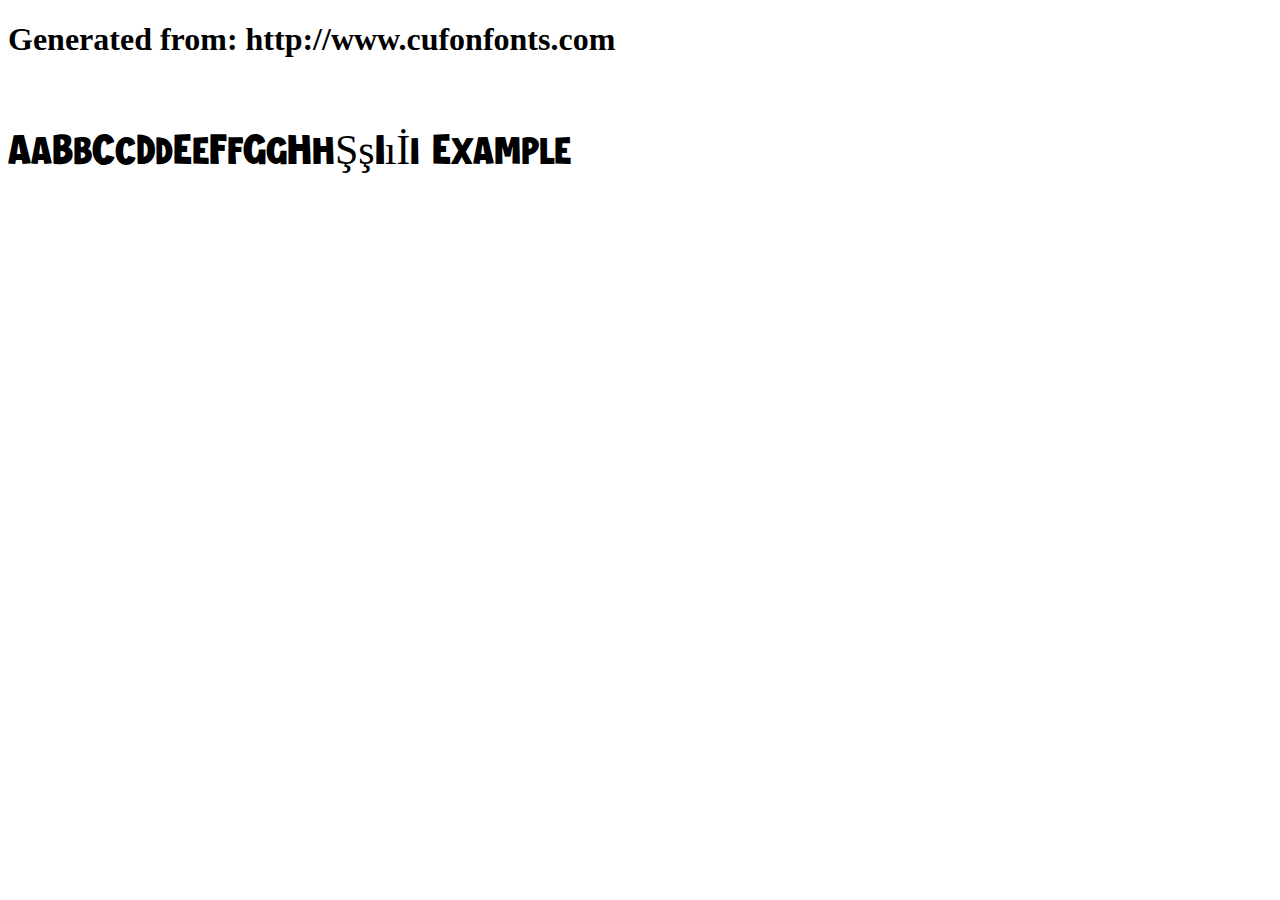
<file: fonts/example.html>
<!DOCTYPE html>
<html xmlns="http://www.w3.org/1999/xhtml">
<head>
    <meta http-equiv="Content-Type" content="text/html; charset=utf-8"/>
    <link rel="stylesheet" type="text/css"
          href="style.css"/>
</head>

<body>

<h1>Generated from: http://www.cufonfonts.com</h1><br/>
<h1 style="font-family:'Jungle Adventurer Regular';font-weight:normal;font-size:42px">AaBbCcDdEeFfGgHhŞşIıİi Example</h1>


</body>
</html>
</file>
<file: css/style.css>
@font-face {
  font-family: River-Adventurer;
  src: url("../fonts/river-adventurer.ttf");
}

body {
  font-family: "River-Adventurer";
}

h1 {
  text-align: center;
  color: #9d9dff;
  font-size: 5.5rem;
}

.game-starter, .victory-container {
  width: 100%;
  height: 100vh;
  display: -webkit-box;
  display: -ms-flexbox;
  display: flex;
  -webkit-box-pack: center;
      -ms-flex-pack: center;
          justify-content: center;
  -webkit-box-align: center;
      -ms-flex-align: center;
          align-items: center;
  position: fixed;
  top: 0;
  left: 0;
  z-index: 100;
  cursor: pointer;
  background-color: #000000d0;
}

.victory-container {
  display: none;
}

.victory-container .victory-container-first {
  cursor: default;
}

.victory-container .victory-container-play {
  color: #c0c010;
}

.card-container {
  -webkit-perspective: 900px;
          perspective: 900px;
  cursor: pointer;
}

.card-container.flip .card {
  -webkit-transform: rotateY(180deg);
          transform: rotateY(180deg);
}

.card-container .card-back {
  -webkit-transform: rotateY(180deg);
          transform: rotateY(180deg);
}

.card {
  border-radius: 5px;
  -webkit-transform-style: preserve-3d;
          transform-style: preserve-3d;
  width: 125px;
  height: 125px;
  position: relative;
  -webkit-transition: all 0.65s ease;
  transition: all 0.65s ease;
}

@media screen and (max-width: 475px) {
  .card {
    width: 100px;
    height: 100px;
  }
}

.card-front, .card-back {
  position: absolute;
  height: 125px;
  width: 125px;
  top: 0;
  left: 0;
  border-radius: 5px;
  -webkit-backface-visibility: hidden;
          backface-visibility: hidden;
  display: -webkit-box;
  display: -ms-flexbox;
  display: flex;
  -webkit-box-pack: center;
      -ms-flex-pack: center;
          justify-content: center;
  -webkit-box-align: center;
      -ms-flex-align: center;
          align-items: center;
}

@media screen and (max-width: 475px) {
  .card-front, .card-back {
    width: 100px;
    height: 100px;
  }
}

.card-front {
  background-color: #f7f6b0;
}

.card-back {
  background-color: #e1d1ff;
}

.grid-container {
  display: -ms-grid;
  display: grid;
  -ms-grid-columns: (1fr)[3];
      grid-template-columns: repeat(3, 1fr);
  place-content: center;
  grid-gap: 10px;
}

body {
  display: -webkit-box;
  display: -ms-flexbox;
  display: flex;
  width: 100vw;
  min-height: 100vh;
  -webkit-box-pack: center;
      -ms-flex-pack: center;
          justify-content: center;
  -webkit-box-align: center;
      -ms-flex-align: center;
          align-items: center;
  background-color: #ad4d46;
}

.hide-class {
  display: none;
}
/*# sourceMappingURL=style.css.map */
</file>
<file: fonts/style.css>
/* #### Generated By: http://www.cufonfonts.com #### */

    @font-face {
    font-family: 'Jungle Adventurer Regular';
    font-style: normal;
    font-weight: normal;
    src: local('Jungle Adventurer Regular'), url('JungleAdventurer.woff') format('woff');
    }
</file>
